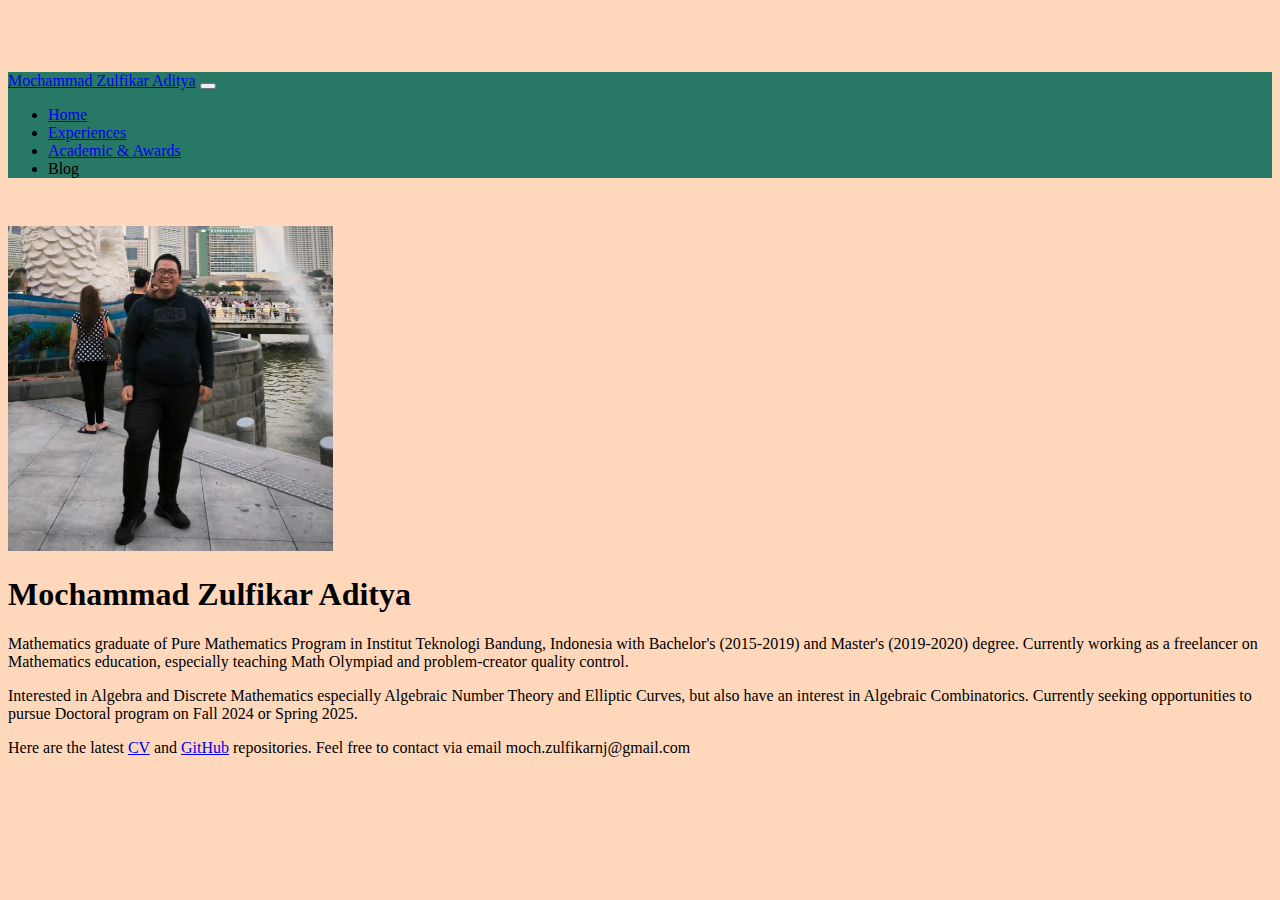
<file: index.html>
<!DOCTYPE html>
<html lang="en">
  <head>
    <meta charset="utf-8" />
    <meta name="viewport" content="width=device-width, initial-scale=1" />
    <title>Mochammad Zulfikar Aditya | The Landing Page</title>
    <link
      href="https://cdn.jsdelivr.net/npm/bootstrap@5.3.2/dist/css/bootstrap.min.css"
      rel="stylesheet"
      integrity="sha384-T3c6CoIi6uLrA9TneNEoa7RxnatzjcDSCmG1MXxSR1GAsXEV/Dwwykc2MPK8M2HN"
      crossorigin="anonymous"
    />
    <!-- Bootstrap Icon -->
    <link
      rel="stylesheet"
      href="https://cdn.jsdelivr.net/npm/bootstrap-icons@1.11.3/font/bootstrap-icons.min.css"
    />
    <!-- My CSS -->
    <link rel="stylesheet" href="css/style.css" />
  </head>

  <body>
    <!-- Start of Navigation Bar-->
    <nav
      class="navbar fixed-top navbar-expand-lg navbar-dark shadow-sm"
      style="background-color: #287866"
    >
      <div class="container">
        <a class="navbar-brand" href="index.html">Mochammad Zulfikar Aditya</a>
        <button
          class="navbar-toggler"
          type="button"
          data-bs-toggle="collapse"
          data-bs-target="#navbarNav"
          aria-controls="navbarNav"
          aria-expanded="false"
          aria-label="Toggle navigation"
        >
          <span class="navbar-toggler-icon"></span>
        </button>
        <div class="collapse navbar-collapse" id="navbarNav">
          <ul class="navbar-nav ms-auto">
            <li class="nav-item">
              <a class="nav-link active" aria-current="page" href="index.html"
                >Home</a
              >
            </li>
            <li class="nav-item">
              <a class="nav-link" href="experiences.html">Experiences</a>
            </li>
            <li class="nav-item">
              <a class="nav-link" href="awards.html">Academic & Awards</a>
            </li>
            <li class="nav-item">
              <a class="nav-link disabled" aria-disabled="true">Blog</a>
            </li>
          </ul>
        </div>
      </div>
    </nav>

    <!-- Start of Hero Section -->
    <section class="jumbotron text-center">
      <div class="container">
        <div class="row">
          <div class="col-xl-4 mb-3">
            <img
              src="img/its-me.jpg"
              alt="Ini Deku"
              width="325"
              class="rounded-circle border border-primary"
            />
          </div>
          <div class="col-xl-8 mb-3">
            <h1 class="display-3 text-start">Mochammad Zulfikar Aditya</h1>
            <p class="lead text-start">
              Mathematics graduate of Pure Mathematics Program in Institut
              Teknologi Bandung, Indonesia with Bachelor's (2015-2019) and
              Master's (2019-2020) degree. Currently working as a freelancer on
              Mathematics education, especially teaching Math Olympiad and
              problem-creator quality control.
            </p>
            <p class="lead text-start text-break">
              Interested in Algebra and Discrete Mathematics especially
              Algebraic Number Theory and Elliptic Curves, but also have an
              interest in Algebraic Combinatorics. Currently seeking
              opportunities to pursue Doctoral program on Fall 2024 or Spring
              2025.
            </p>
            <p class="lead text-start text-break">
              Here are the latest
              <a href="docs/cv.pdf" target="_blank">CV</a>
              and
              <a href="https://github.com/moch-zulfikarnj" target="_blank"
                >GitHub</a
              >
              repositories. Feel free to contact via email
              <span class="text-primary fw-semibold"
                >moch.zulfikarnj@gmail.com</span
              >
            </p>
          </div>
        </div>
      </div>
    </section>

    <script
      src="https://cdn.jsdelivr.net/npm/bootstrap@5.3.2/dist/js/bootstrap.bundle.min.js"
      integrity="sha384-C6RzsynM9kWDrMNeT87bh95OGNyZPhcTNXj1NW7RuBCsyN/o0jlpcV8Qyq46cDfL"
      crossorigin="anonymous"
    ></script>
  </body>
</html>
</file>
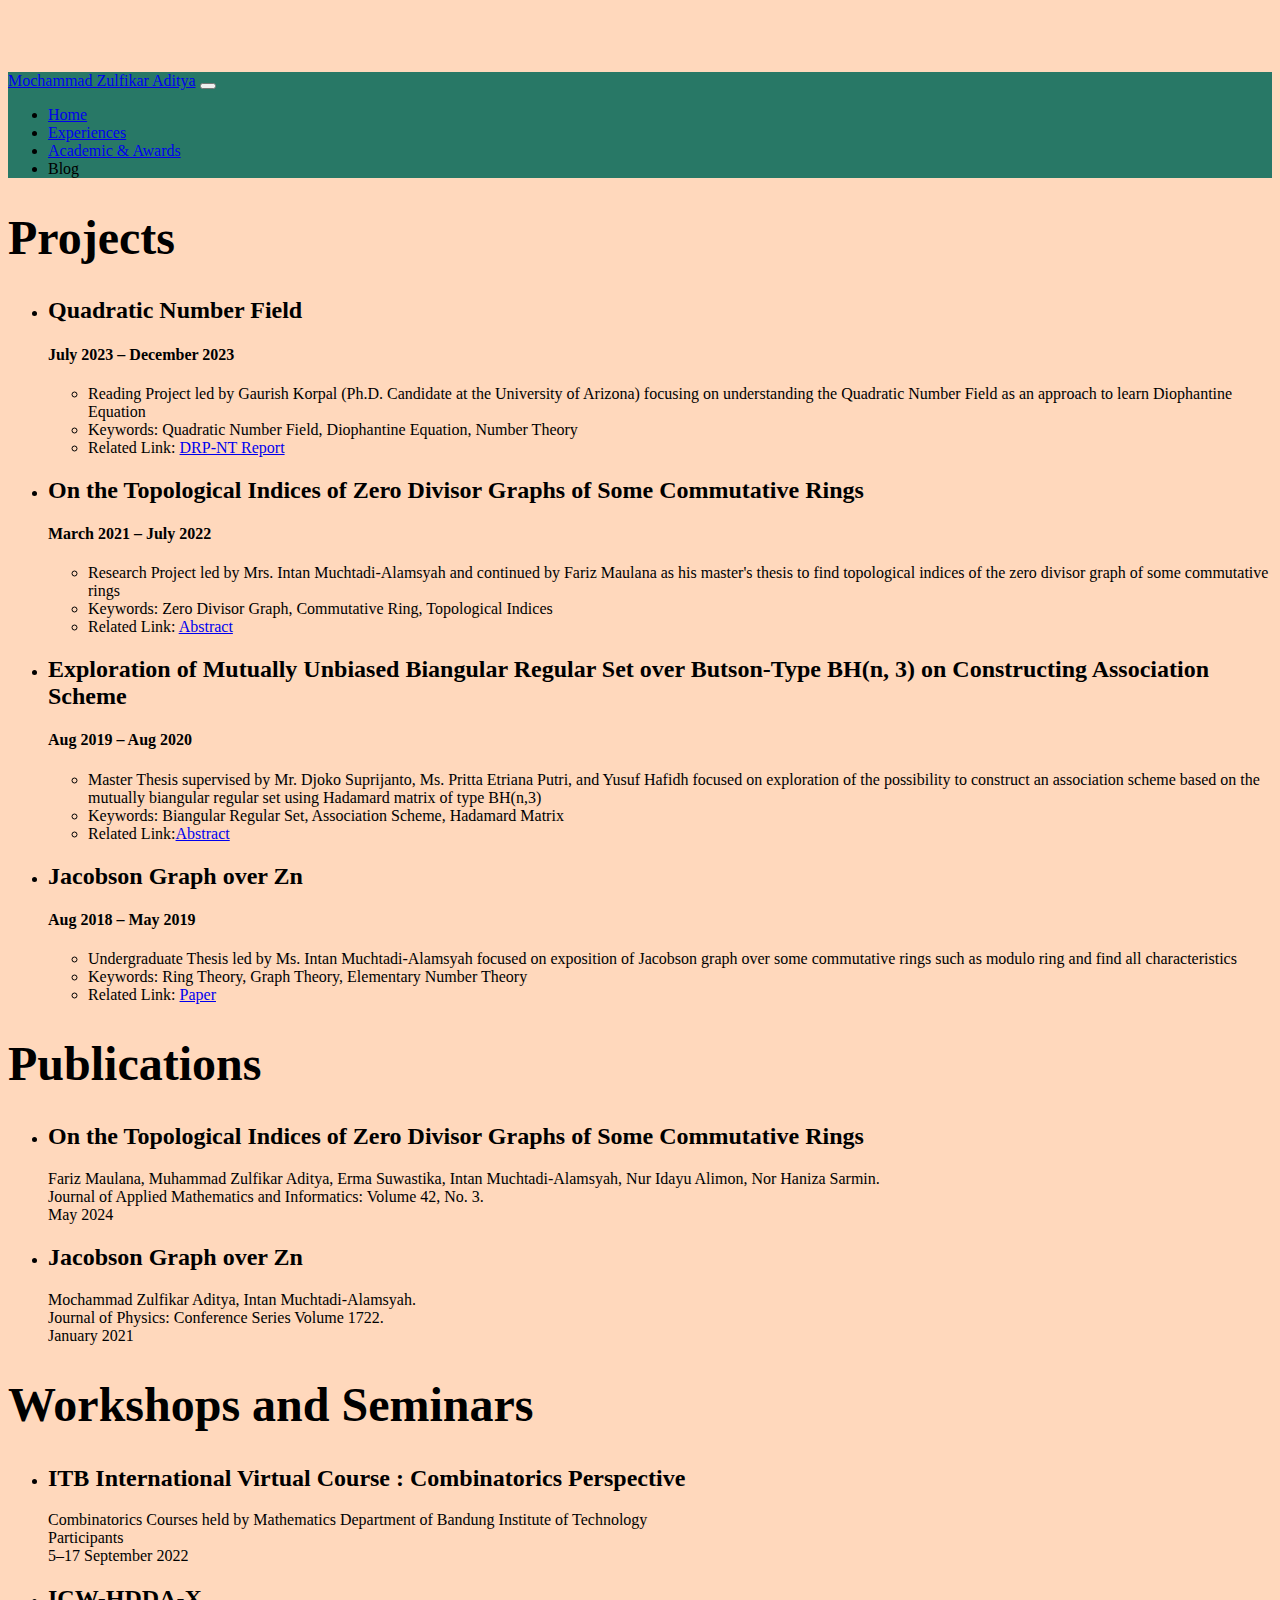
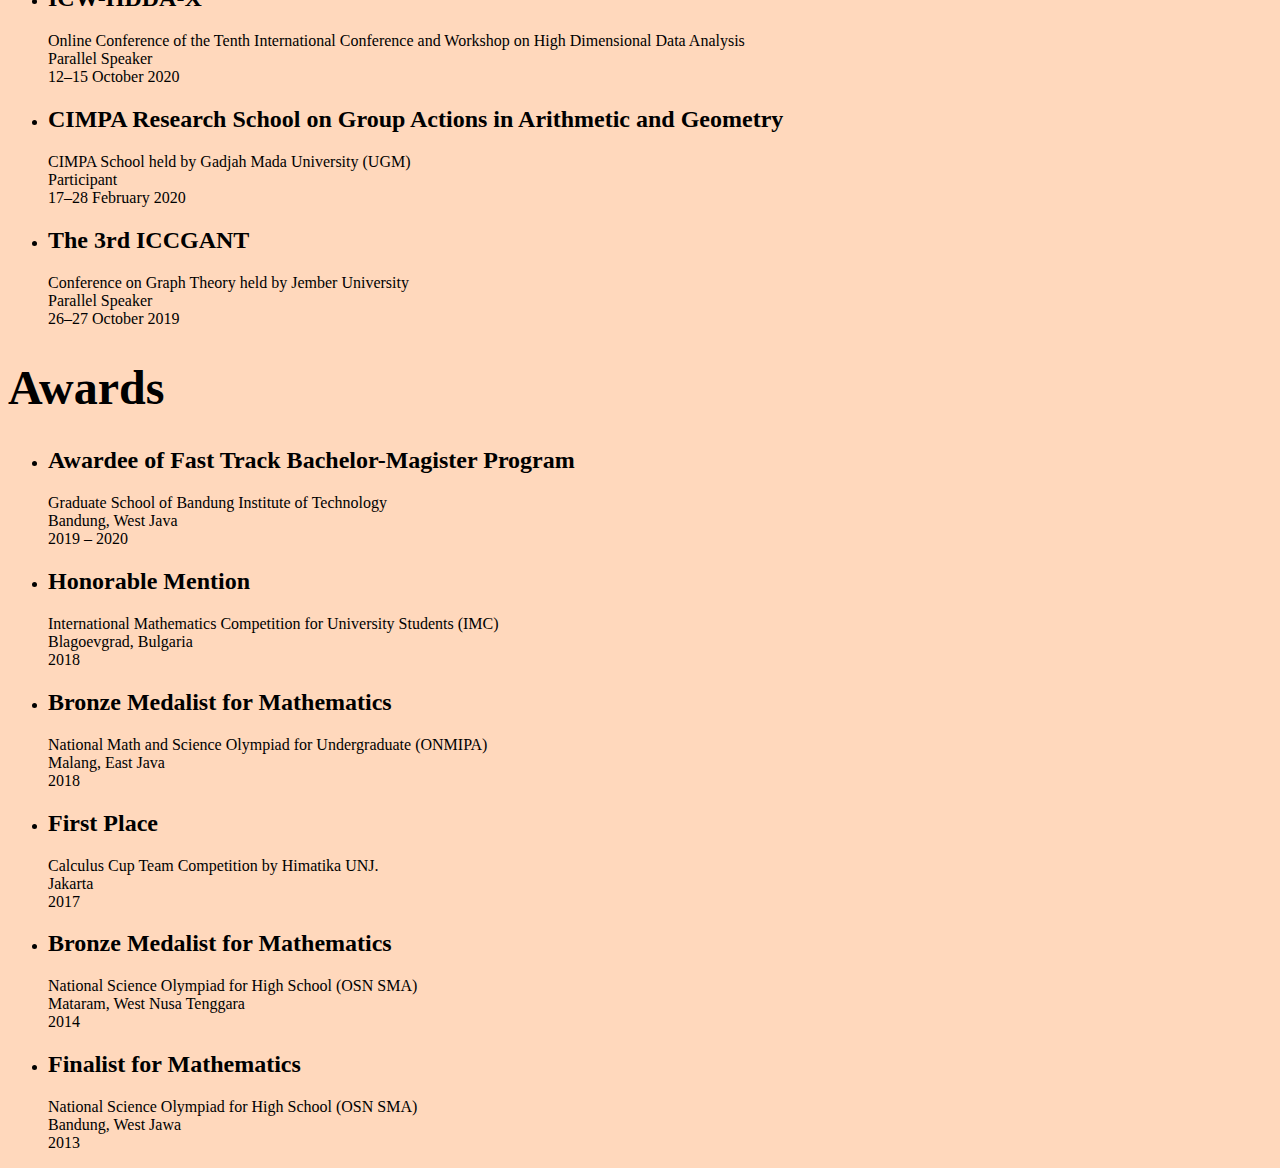
<file: awards.html>
<!DOCTYPE html>
<html lang="en">
  <head>
    <meta charset="utf-8" />
    <meta name="viewport" content="width=device-width, initial-scale=1" />
    <title>Mochammad Zulfikar Aditya | The Awards</title>
    <link
      href="https://cdn.jsdelivr.net/npm/bootstrap@5.3.2/dist/css/bootstrap.min.css"
      rel="stylesheet"
      integrity="sha384-T3c6CoIi6uLrA9TneNEoa7RxnatzjcDSCmG1MXxSR1GAsXEV/Dwwykc2MPK8M2HN"
      crossorigin="anonymous"
    />
    <!-- Bootstrap Icon -->
    <link
      rel="stylesheet"
      href="https://cdn.jsdelivr.net/npm/bootstrap-icons@1.11.3/font/bootstrap-icons.min.css"
    />
    <!-- My CSS -->
    <link rel="stylesheet" href="css/style.css" />
  </head>

  <body>
    <!-- Start of Navigation Bar-->
    <nav
      class="navbar fixed-top navbar-expand-lg navbar-dark shadow-sm"
      style="background-color: #287866"
    >
      <div class="container">
        <a class="navbar-brand" href="index.html">Mochammad Zulfikar Aditya</a>
        <button
          class="navbar-toggler"
          type="button"
          data-bs-toggle="collapse"
          data-bs-target="#navbarNav"
          aria-controls="navbarNav"
          aria-expanded="false"
          aria-label="Toggle navigation"
        >
          <span class="navbar-toggler-icon"></span>
        </button>
        <div class="collapse navbar-collapse" id="navbarNav">
          <ul class="navbar-nav ms-auto">
            <li class="nav-item">
              <a class="nav-link" href="index.html">Home</a>
            </li>
            <li class="nav-item">
              <a class="nav-link" href="experiences.html">Experiences</a>
            </li>
            <li class="nav-item">
              <a class="nav-link active" aria-current="page" href="awards.html"
                >Academic & Awards</a
              >
            </li>
            <li class="nav-item">
              <a class="nav-link disabled" aria-disabled="true">Blog</a>
            </li>
          </ul>
        </div>
      </div>
    </nav>
    <!-- End of Navbar-->

    <!-- Under Construction Section, deleted later after finished
    <section id="experiences">
      <div class="container">
        <div class="row text-center mb-3">
          <div class="col">
            <h1>Under Construction. Updated ASAP</h1>
          </div>
        </div>
      </div>
    </section>
  -->

    <!-- For pushing into repo purposes, this section will be commented
     Although that it is the main content of the pages -->

    <section id="project">
      <div class="container pt-2">
        <div class="row mb-3">
          <div class="col">
            <h1 class="section-title">Projects</h1>
          </div>
        </div>
        <div class="row mb-3">
          <div class="col-xl-7 mb-3">
            <ul class="list-group">
              <li class="list-group-item">
                <h2>Quadratic Number Field</h2>
                <h4>July 2023 &ndash; December 2023</h4>
                <ul class="fs-5">
                  <li>
                    Reading Project led by Gaurish Korpal (Ph.D. Candidate at
                    the University of Arizona) focusing on understanding the
                    Quadratic Number Field as an approach to learn Diophantine
                    Equation
                  </li>
                  <li>
                    Keywords: Quadratic Number Field, Diophantine Equation,
                    Number Theory
                  </li>
                  <li>
                    Related Link:
                    <a
                      href="https://github.com/DRP-NT/.github/blob/main/alumni/drp-zulfikar.pdf"
                      target="_blank"
                      >DRP-NT Report</a
                    >
                  </li>
                </ul>
              </li>
              <li class="list-group-item">
                <h2>
                  On the Topological Indices of Zero Divisor Graphs of Some
                  Commutative Rings
                </h2>
                <h4>March 2021 &ndash; July 2022</h4>
                <ul class="fs-5">
                  <li>
                    Research Project led by Mrs. Intan Muchtadi-Alamsyah and
                    continued by Fariz Maulana as his master's thesis to find
                    topological indices of the zero divisor graph of some
                    commutative rings
                  </li>
                  <li>
                    Keywords: Zero Divisor Graph, Commutative Ring, Topological
                    Indices
                  </li>
                  <li>
                    Related Link:
                    <a
                      href="https://digilib.itb.ac.id/gdl/view/64763/Fariz-Maulana?rows=539&per_page=2"
                      target="_blank"
                      >Abstract</a
                    >
                  </li>
                </ul>
              </li>
              <li class="list-group-item">
                <h2>
                  Exploration of Mutually Unbiased Biangular Regular Set over
                  Butson-Type BH(n, 3) on Constructing Association Scheme
                </h2>
                <h4>Aug 2019 &ndash; Aug 2020</h4>
                <ul class="fs-5">
                  <li>
                    Master Thesis supervised by Mr. Djoko Suprijanto, Ms. Pritta
                    Etriana Putri, and Yusuf Hafidh focused on exploration of
                    the possibility to construct an association scheme based on
                    the mutually biangular regular set using Hadamard matrix of
                    type BH(n,3)
                  </li>
                  <li>
                    Keywords: Biangular Regular Set, Association Scheme,
                    Hadamard Matrix
                  </li>
                  <li>
                    Related Link:<a
                      href="https://digilib.itb.ac.id/gdl/view/50028/Mochammad-Zulfikar-Aditya?rows=1249&per_page=3"
                      target="_blank"
                      >Abstract</a
                    >
                  </li>
                </ul>
              </li>
              <li class="list-group-item">
                <h2>Jacobson Graph over Zn</h2>
                <h4>Aug 2018 &ndash; May 2019</h4>
                <ul class="fs-5">
                  <li>
                    Undergraduate Thesis led by Ms. Intan Muchtadi-Alamsyah
                    focused on exposition of Jacobson graph over some
                    commutative rings such as modulo ring and find all
                    characteristics
                  </li>
                  <li>
                    Keywords: Ring Theory, Graph Theory, Elementary Number
                    Theory
                  </li>
                  <li>
                    Related Link:
                    <a
                      href="https://iopscience.iop.org/article/10.1088/1742-6596/1722/1/012027"
                      target="_blank"
                      >Paper</a
                    >
                  </li>
                </ul>
              </li>
            </ul>
          </div>
        </div>
      </div>
    </section>

    <section id="publication">
      <div class="container">
        <div class="row mb-3">
          <div class="col">
            <h1 class="section-title">Publications</h1>
          </div>
        </div>
        <div class="row mb-3">
          <div class="col-xl-8 mb-3">
            <ul class="list-group">
              <li class="list-group-item">
                <h2>
                  On the Topological Indices of Zero Divisor Graphs of Some
                  Commutative Rings
                </h2>
                <p class="fs-5">
                  Fariz Maulana, Muhammad Zulfikar Aditya, Erma Suwastika, Intan
                  Muchtadi-Alamsyah, Nur Idayu Alimon, Nor Haniza Sarmin.<br />
                  Journal of Applied Mathematics and Informatics: Volume 42, No.
                  3.<br />
                  May 2024
                </p>
              </li>
              <li class="list-group-item">
                <h2>Jacobson Graph over Zn</h2>
                <p class="fs-5">
                  Mochammad Zulfikar Aditya, Intan Muchtadi-Alamsyah.<br />Journal
                  of Physics: Conference Series Volume 1722.<br />January 2021
                </p>
              </li>
            </ul>
          </div>
        </div>
      </div>
    </section>

    <section id="seminar">
      <div class="container">
        <div class="row mb-3">
          <div class="col">
            <h1 class="section-title">Workshops and Seminars</h1>
          </div>
        </div>
        <div class="row mb-3">
          <div class="col-xl-8 mb-3">
            <ul class="list-group">
              <li class="list-group-item">
                <h2>
                  ITB International Virtual Course : Combinatorics Perspective
                </h2>
                <p class="fs-5">
                  Combinatorics Courses held by Mathematics Department of
                  Bandung Institute of Technology<br />Participants<br />5&ndash;17
                  September 2022
                </p>
              </li>
              <li class="list-group-item">
                <h2>ICW-HDDA-X</h2>
                <p class="fs-5">
                  Online Conference of the Tenth International Conference and
                  Workshop on High Dimensional Data Analysis<br />Parallel
                  Speaker<br />12&ndash;15 October 2020
                </p>
              </li>
              <li class="list-group-item">
                <h2>
                  CIMPA Research School on Group Actions in Arithmetic and
                  Geometry
                </h2>
                <p class="fs-5">
                  CIMPA School held by Gadjah Mada University (UGM)
                  <br />Participant<br />17&ndash;28 February 2020
                </p>
              </li>
              <li class="list-group-item">
                <h2>The 3rd ICCGANT</h2>
                <p class="fs-5">
                  Conference on Graph Theory held by Jember University<br />Parallel
                  Speaker<br />
                  26&ndash;27 October 2019
                </p>
              </li>
            </ul>
          </div>
        </div>
      </div>
    </section>

    <section id="award">
      <div class="container">
        <div class="row mb-3">
          <div class="col">
            <h1 class="section-title">Awards</h1>
          </div>
        </div>
        <div class="row mb-3">
          <div class="col-xl-8 mb-3">
            <ul class="list-group">
              <li class="list-group-item">
                <h2>Awardee of Fast Track Bachelor-Magister Program</h2>
                <p class="fs-5">
                  Graduate School of Bandung Institute of Technology<br />Bandung,
                  West Java<br />2019 &ndash; 2020
                </p>
              </li>
              <li class="list-group-item">
                <h2>Honorable Mention</h2>
                <p class="fs-5">
                  International Mathematics Competition for University Students
                  (IMC)<br />Blagoevgrad, Bulgaria<br />2018
                </p>
              </li>
              <li class="list-group-item">
                <h2>Bronze Medalist for Mathematics</h2>
                <p class="fs-5">
                  National Math and Science Olympiad for Undergraduate (ONMIPA)
                  <br />Malang, East Java<br />2018
                </p>
              </li>
              <li class="list-group-item">
                <h2>First Place</h2>
                <p class="fs-5">
                  Calculus Cup Team Competition by Himatika UNJ.<br />Jakarta<br />
                  2017
                </p>
              </li>
              <li class="list-group-item">
                <h2>Bronze Medalist for Mathematics</h2>
                <p class="fs-5">
                  National Science Olympiad for High School (OSN SMA)<br />Mataram,
                  West Nusa Tenggara<br />2014
                </p>
              </li>
              <li class="list-group-item">
                <h2>Finalist for Mathematics</h2>
                <p class="fs-5">
                  National Science Olympiad for High School (OSN SMA)<br />Bandung,
                  West Jawa<br />2013
                </p>
              </li>
            </ul>
          </div>
        </div>
      </div>
    </section>
    <!-- Under Construction
    <section id="about">
      <div class="container">
        <div class="row text-center mb-3">
          <div class="col">
            <h1>About Me</h1>
          </div>
        </div>
        <div
          class="row justify-content-center fs-5 text-center"
        >
          <div class="col-md-4 mb-3">
            Lorem ipsum dolor sit amet consectetur
            adipisicing elit. Animi cupiditate
            quisquam ad laudantium distinctio rem
            praesentium repellendus libero
            expedita quasi!
          </div>
          <div class="col-md-4 mb-3">
            Lorem ipsum dolor sit amet consectetur
            adipisicing elit. Tempora veritatis
            animi aliquid aperiam, fugit qui quod
            aut ratione unde deserunt.
          </div>
        </div>
      </div>
    </section>
  -->
    <script
      src="https://cdn.jsdelivr.net/npm/bootstrap@5.3.2/dist/js/bootstrap.bundle.min.js"
      integrity="sha384-C6RzsynM9kWDrMNeT87bh95OGNyZPhcTNXj1NW7RuBCsyN/o0jlpcV8Qyq46cDfL"
      crossorigin="anonymous"
    ></script>
  </body>
</html>
</file>
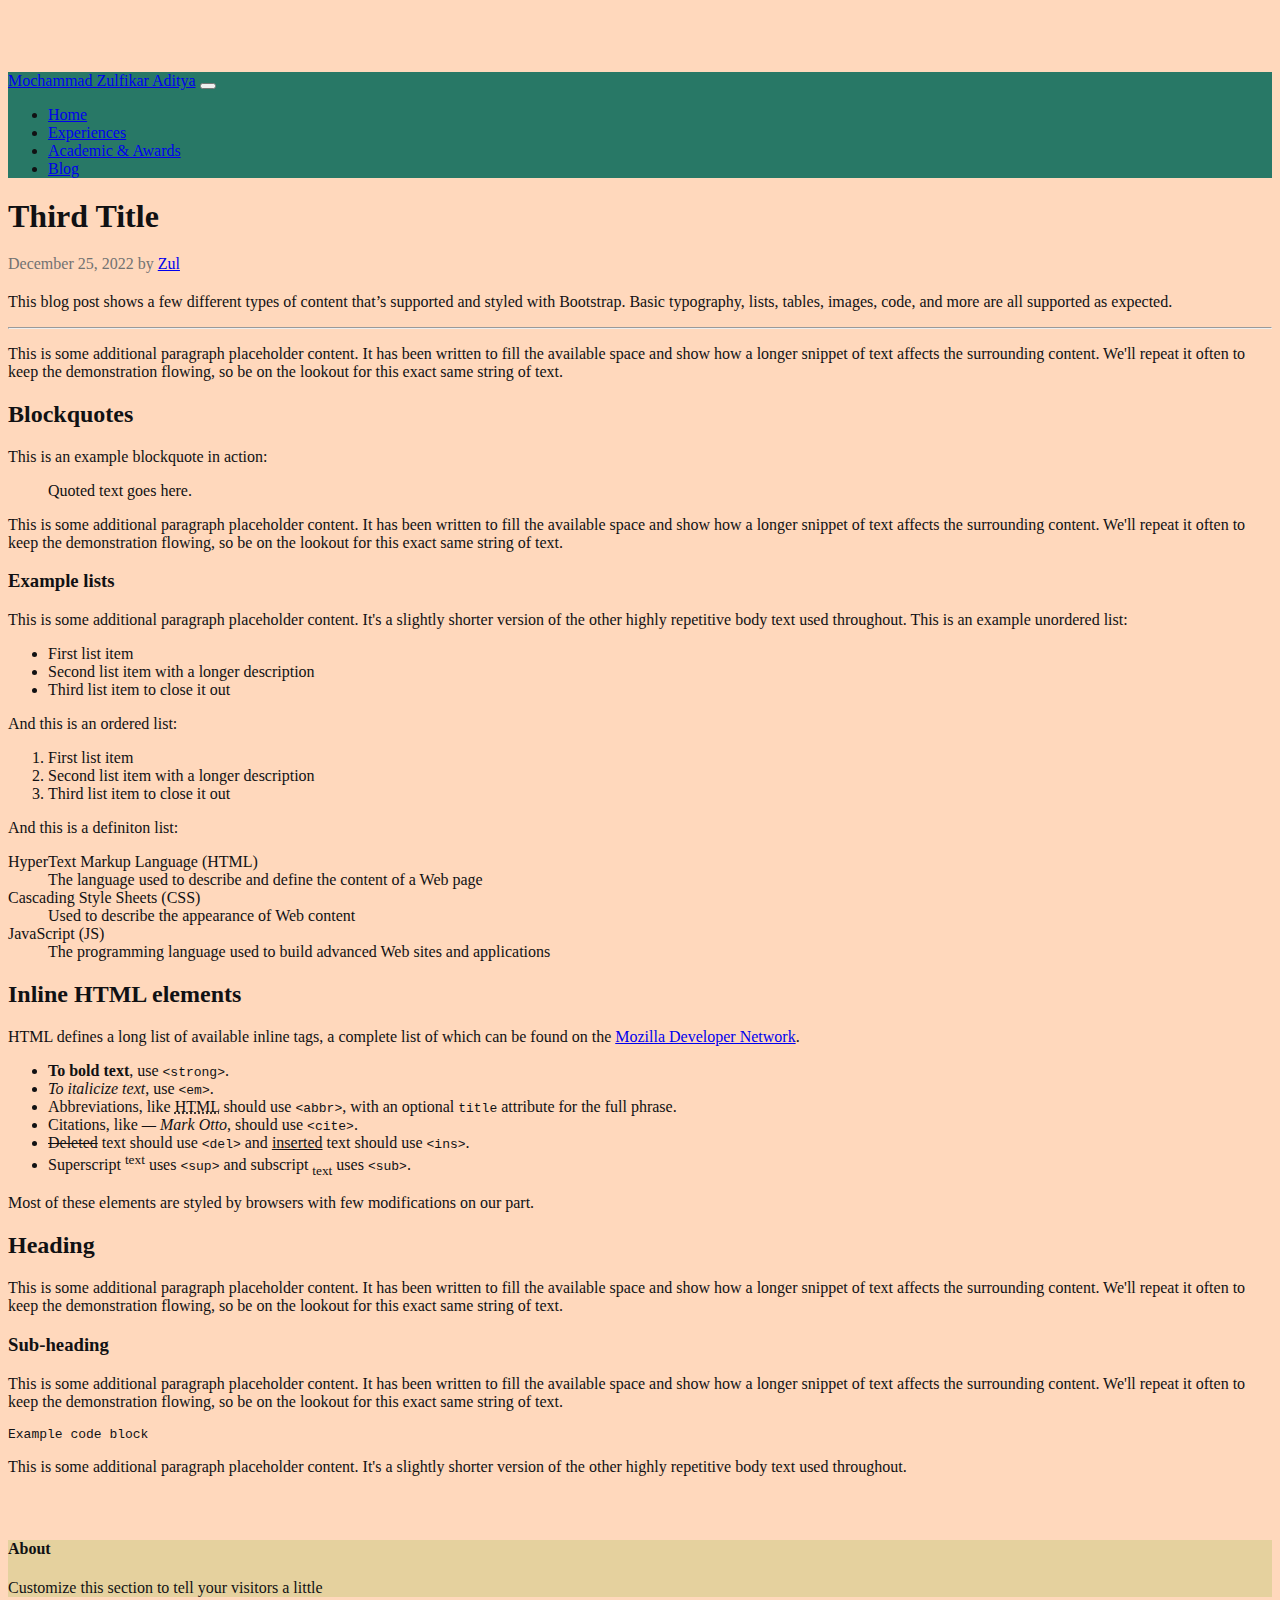
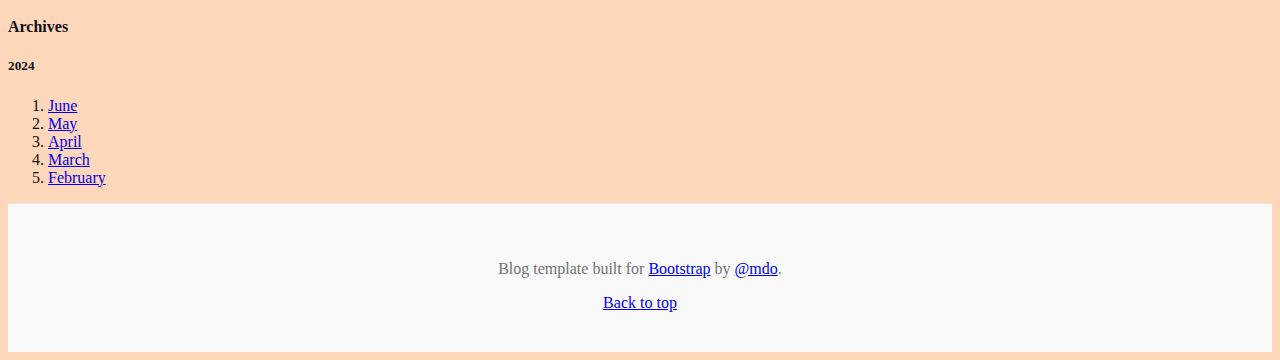
<file: blog-post-1.html>
<!DOCTYPE html>
<html lang="en">
  <head>
    <meta charset="utf-8" />
    <meta name="viewport" content="width=device-width, initial-scale=1" />
    <title>Mochammad Zulfikar Aditya | Professional Website</title>
    <link
      href="https://cdn.jsdelivr.net/npm/bootstrap@5.3.2/dist/css/bootstrap.min.css"
      rel="stylesheet"
      integrity="sha384-T3c6CoIi6uLrA9TneNEoa7RxnatzjcDSCmG1MXxSR1GAsXEV/Dwwykc2MPK8M2HN"
      crossorigin="anonymous"
    />
    <!-- Bootstrap Icon -->
    <link
      rel="stylesheet"
      href="https://cdn.jsdelivr.net/npm/bootstrap-icons@1.11.3/font/bootstrap-icons.min.css"
    />
    <!-- My CSS -->
    <link rel="stylesheet" href="css/blog.css" />
  </head>

  <body
    style="background-color: #ffd8bc; color: #111113"
    class="d-flex flex-column min-vh-100"
  >
    <!-- Start of Navigation Bar-->
    <nav
      class="navbar fixed-top navbar-expand-lg navbar-dark shadow-sm"
      style="background-color: #287866"
    >
      <div class="container">
        <a class="navbar-brand" href="#">Mochammad Zulfikar Aditya</a>
        <button
          class="navbar-toggler"
          type="button"
          data-bs-toggle="collapse"
          data-bs-target="#navbarNav"
          aria-controls="navbarNav"
          aria-expanded="false"
          aria-label="Toggle navigation"
        >
          <span class="navbar-toggler-icon"></span>
        </button>
        <div class="collapse navbar-collapse" id="navbarNav">
          <ul class="navbar-nav ms-auto">
            <li class="nav-item">
              <a class="nav-link" href="index.html">Home</a>
            </li>
            <li class="nav-item">
              <a class="nav-link" href="experiences.html">Experiences</a>
            </li>
            <li class="nav-item">
              <a class="nav-link" href="awards.html">Academic & Awards</a>
            </li>
            <li class="nav-item">
              <a class="nav-link active" aria-current="page" href="blog.html"
                >Blog</a
              >
            </li>
          </ul>
        </div>
      </div>
    </nav>

    <div class="container pt-2">
      <!-- <div class="row mb-3">
        <div class="col">
          <h1 class="section-title">Blog</h1>
        </div>
      </div> -->
      <section id="blog">
        <div class="row mb-3">
          <!-- Content of the BLOG -->
          <div class="col-xl-8 mb-3">
            <article class="blog-post">
              <h2>
                <a class="blog-post-title" href="blog-post-1.html"
                  >Third Title</a
                >
              </h2>
              <p class="blog-post-meta">
                December 25, 2022 by <a href="#">Zul</a>
              </p>

              <p>
                This blog post shows a few different types of content that’s
                supported and styled with Bootstrap. Basic typography, lists,
                tables, images, code, and more are all supported as expected.
              </p>
              <hr />
              <p>
                This is some additional paragraph placeholder content. It has
                been written to fill the available space and show how a longer
                snippet of text affects the surrounding content. We'll repeat it
                often to keep the demonstration flowing, so be on the lookout
                for this exact same string of text.
              </p>
              <h2>Blockquotes</h2>
              <p>This is an example blockquote in action:</p>
              <blockquote class="blockquote">
                <p>Quoted text goes here.</p>
              </blockquote>
              <p>
                This is some additional paragraph placeholder content. It has
                been written to fill the available space and show how a longer
                snippet of text affects the surrounding content. We'll repeat it
                often to keep the demonstration flowing, so be on the lookout
                for this exact same string of text.
              </p>
              <h3>Example lists</h3>
              <p>
                This is some additional paragraph placeholder content. It's a
                slightly shorter version of the other highly repetitive body
                text used throughout. This is an example unordered list:
              </p>
              <ul>
                <li>First list item</li>
                <li>Second list item with a longer description</li>
                <li>Third list item to close it out</li>
              </ul>
              <p>And this is an ordered list:</p>
              <ol>
                <li>First list item</li>
                <li>Second list item with a longer description</li>
                <li>Third list item to close it out</li>
              </ol>
              <p>And this is a definiton list:</p>
              <dl>
                <dt>HyperText Markup Language (HTML)</dt>
                <dd>
                  The language used to describe and define the content of a Web
                  page
                </dd>
                <dt>Cascading Style Sheets (CSS)</dt>
                <dd>Used to describe the appearance of Web content</dd>
                <dt>JavaScript (JS)</dt>
                <dd>
                  The programming language used to build advanced Web sites and
                  applications
                </dd>
              </dl>
              <h2>Inline HTML elements</h2>
              <p>
                HTML defines a long list of available inline tags, a complete
                list of which can be found on the
                <a
                  href="https://developer.mozilla.org/en-US/docs/Web/HTML/Element"
                  >Mozilla Developer Network</a
                >.
              </p>
              <ul>
                <li>
                  <strong>To bold text</strong>, use
                  <code class="language-plaintext highlighter-rouge"
                    >&lt;strong&gt;</code
                  >.
                </li>
                <li>
                  <em>To italicize text</em>, use
                  <code class="language-plaintext highlighter-rouge"
                    >&lt;em&gt;</code
                  >.
                </li>
                <li>
                  Abbreviations, like
                  <abbr title="HyperText Markup Langage">HTML</abbr> should use
                  <code class="language-plaintext highlighter-rouge"
                    >&lt;abbr&gt;</code
                  >, with an optional
                  <code class="language-plaintext highlighter-rouge"
                    >title</code
                  >
                  attribute for the full phrase.
                </li>
                <li>
                  Citations, like <cite>— Mark Otto</cite>, should use
                  <code class="language-plaintext highlighter-rouge"
                    >&lt;cite&gt;</code
                  >.
                </li>
                <li>
                  <del>Deleted</del> text should use
                  <code class="language-plaintext highlighter-rouge"
                    >&lt;del&gt;</code
                  >
                  and <ins>inserted</ins> text should use
                  <code class="language-plaintext highlighter-rouge"
                    >&lt;ins&gt;</code
                  >.
                </li>
                <li>
                  Superscript <sup>text</sup> uses
                  <code class="language-plaintext highlighter-rouge"
                    >&lt;sup&gt;</code
                  >
                  and subscript <sub>text</sub> uses
                  <code class="language-plaintext highlighter-rouge"
                    >&lt;sub&gt;</code
                  >.
                </li>
              </ul>
              <p>
                Most of these elements are styled by browsers with few
                modifications on our part.
              </p>
              <h2>Heading</h2>
              <p>
                This is some additional paragraph placeholder content. It has
                been written to fill the available space and show how a longer
                snippet of text affects the surrounding content. We'll repeat it
                often to keep the demonstration flowing, so be on the lookout
                for this exact same string of text.
              </p>
              <h3>Sub-heading</h3>
              <p>
                This is some additional paragraph placeholder content. It has
                been written to fill the available space and show how a longer
                snippet of text affects the surrounding content. We'll repeat it
                often to keep the demonstration flowing, so be on the lookout
                for this exact same string of text.
              </p>
              <pre><code>Example code block</code></pre>
              <p>
                This is some additional paragraph placeholder content. It's a
                slightly shorter version of the other highly repetitive body
                text used throughout.
              </p>
            </article>
          </div>

          <!-- Floating Navigations -->

          <div class="col-xl-3">
            <div class="position-sticky" style="top: 6rem">
              <div class="p-4 mb-3 rounded" style="background-color: #e5d19e">
                <!-- Possible color choice : #a9cef4 -->
                <h4 class="fst-italic">About</h4>
                <p class="mb-0">
                  Customize this section to tell your visitors a little
                </p>
              </div>
              <div class="p-4">
                <h4 class="fst-italic">Archives</h4>
                <h5>2024</h5>
                <ol class="list-unstyled mb-0">
                  <li>
                    <a
                      class="link-offset-2 link-underline link-underline-opacity-25"
                      href="#"
                      >June</a
                    >
                  </li>
                  <li><a href="#">May</a></li>
                  <li><a href="#">April</a></li>
                  <li><a href="#">March</a></li>
                  <li><a href="#">February</a></li>
                </ol>
              </div>
            </div>
          </div>
        </div>
      </section>
    </div>

    <!-- Start of Projects 
    <section id="blog">
      <div class="container">
        <div class="row text-center my-3">
          <div class="col">
            <h2>My Blog Postings</h2>
          </div>
        </div>
        <div class="row">
          <div class="col-md-4 mb-3">
            <div class="card">
              <img
                src="img/projects/projects-1.jpg"
                class="card-img-top"
                alt="Project 1"
              />
              <div class="card-body">
                <p class="card-text">
                  Some quick example text to build on the card title and make up
                  the bulk of the card's content.
                </p>
              </div>
            </div>
          </div>
          <div class="col-md-4 mb-3">
            <div class="card">
              <img
                src="img/projects/projects-2.jpg"
                class="card-img-top"
                alt="Project 2"
              />
              <div class="card-body">
                <p class="card-text">
                  Some quick example text to build on the card title and make up
                  the bulk of the card's content.
                </p>
              </div>
            </div>
          </div>
          <div class="col-md-4 mb-3">
            <div class="card">
              <img
                src="img/projects/projects-3.jpg"
                class="card-img-top"
                alt="Project 3"
              />
              <div class="card-body">
                <p class="card-text">
                  Some quick example text to build on the card title and make up
                  the bulk of the card's content.
                </p>
              </div>
            </div>
          </div>
        </div>
      </div>
    </section>
  -->

    <!-- Footer Section-->
    <footer class="mt-auto blog-footer">
      <p>
        Blog template built for
        <a href="https://getbootstrap.com/">Bootstrap</a> by
        <a href="https://twitter.com/mdo">@mdo</a>.
      </p>
      <p>
        <a href="#">Back to top</a>
      </p>
    </footer>

    <script
      src="https://cdn.jsdelivr.net/npm/bootstrap@5.3.2/dist/js/bootstrap.bundle.min.js"
      integrity="sha384-C6RzsynM9kWDrMNeT87bh95OGNyZPhcTNXj1NW7RuBCsyN/o0jlpcV8Qyq46cDfL"
      crossorigin="anonymous"
    ></script>
  </body>
</html>
</file>
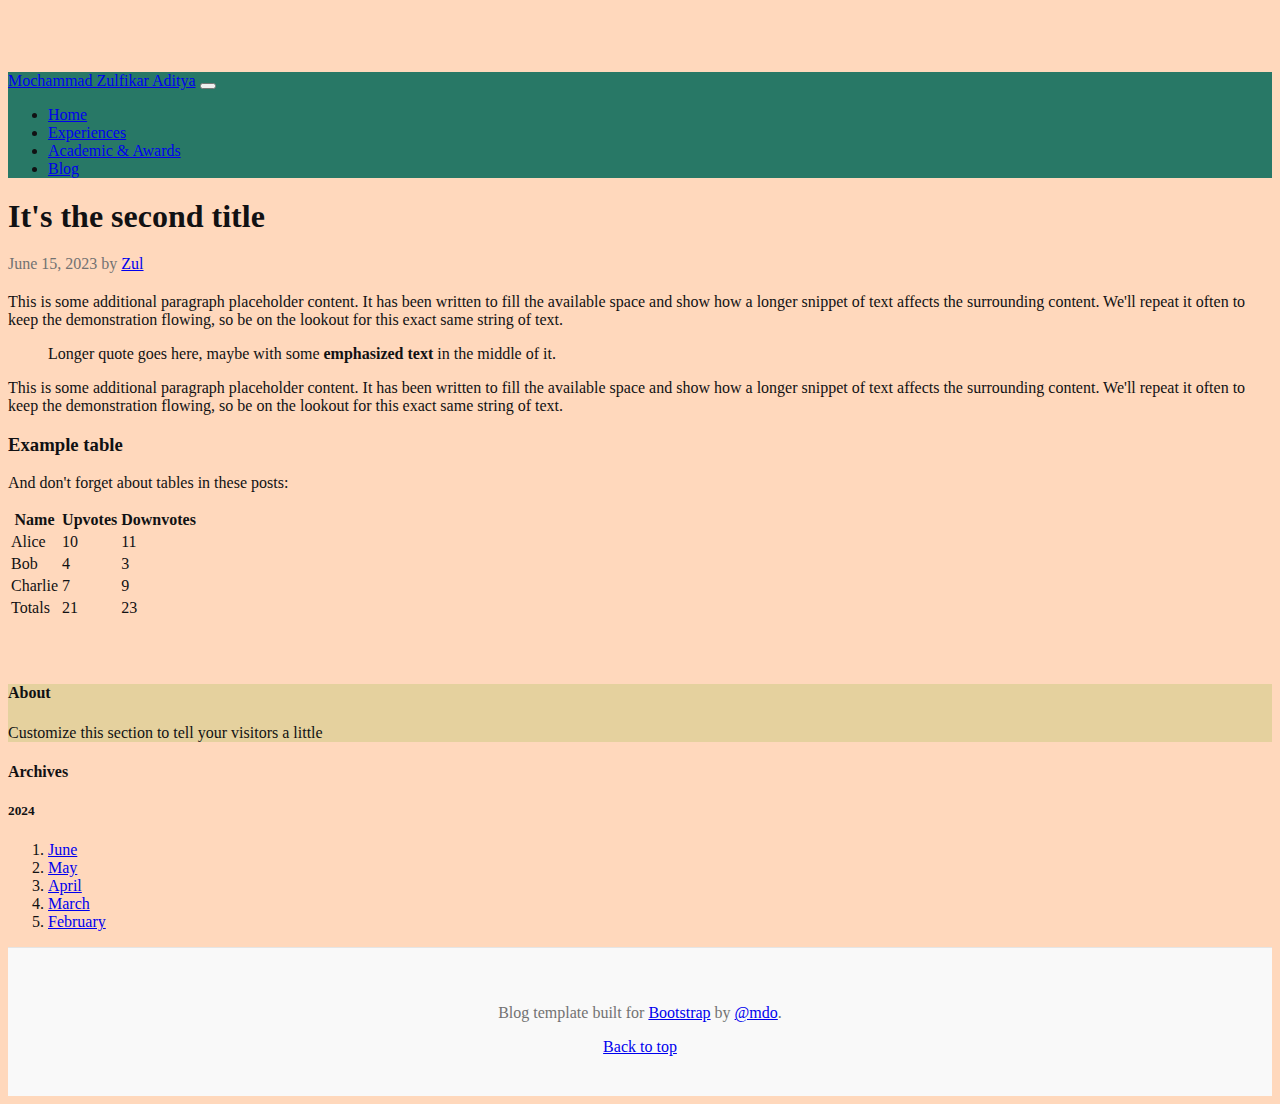
<file: blog-post-2.html>
<!DOCTYPE html>
<html lang="en">
  <head>
    <meta charset="utf-8" />
    <meta name="viewport" content="width=device-width, initial-scale=1" />
    <title>Mochammad Zulfikar Aditya | Professional Website</title>
    <link
      href="https://cdn.jsdelivr.net/npm/bootstrap@5.3.2/dist/css/bootstrap.min.css"
      rel="stylesheet"
      integrity="sha384-T3c6CoIi6uLrA9TneNEoa7RxnatzjcDSCmG1MXxSR1GAsXEV/Dwwykc2MPK8M2HN"
      crossorigin="anonymous"
    />
    <!-- Bootstrap Icon -->
    <link
      rel="stylesheet"
      href="https://cdn.jsdelivr.net/npm/bootstrap-icons@1.11.3/font/bootstrap-icons.min.css"
    />
    <!-- My CSS -->
    <link rel="stylesheet" href="css/blog.css" />
  </head>

  <body
    style="background-color: #ffd8bc; color: #111113"
    class="d-flex flex-column min-vh-100"
  >
    <!-- Start of Navigation Bar-->
    <nav
      class="navbar fixed-top navbar-expand-lg navbar-dark shadow-sm"
      style="background-color: #287866"
    >
      <div class="container">
        <a class="navbar-brand" href="#">Mochammad Zulfikar Aditya</a>
        <button
          class="navbar-toggler"
          type="button"
          data-bs-toggle="collapse"
          data-bs-target="#navbarNav"
          aria-controls="navbarNav"
          aria-expanded="false"
          aria-label="Toggle navigation"
        >
          <span class="navbar-toggler-icon"></span>
        </button>
        <div class="collapse navbar-collapse" id="navbarNav">
          <ul class="navbar-nav ms-auto">
            <li class="nav-item">
              <a class="nav-link" href="index.html">Home</a>
            </li>
            <li class="nav-item">
              <a class="nav-link" href="experiences.html">Experiences</a>
            </li>
            <li class="nav-item">
              <a class="nav-link" href="awards.html">Academic & Awards</a>
            </li>
            <li class="nav-item">
              <a class="nav-link active" aria-current="page" href="blog.html"
                >Blog</a
              >
            </li>
          </ul>
        </div>
      </div>
    </nav>

    <div class="container pt-2">
      <!-- <div class="row mb-3">
        <div class="col">
          <h1 class="section-title">Blog</h1>
        </div>
      </div> -->
      <section id="blog">
        <div class="row mb-3">
          <!-- Content of the BLOG -->
          <div class="col-xl-8 mb-3">
            <article class="blog-post">
              <h2>
                <a class="blog-post-title" href="blog-post-2.html"
                  >It's the second title</a
                >
              </h2>
              <p class="blog-post-meta">June 15, 2023 by <a href="#">Zul</a></p>

              <p>
                This is some additional paragraph placeholder content. It has
                been written to fill the available space and show how a longer
                snippet of text affects the surrounding content. We'll repeat it
                often to keep the demonstration flowing, so be on the lookout
                for this exact same string of text.
              </p>
              <blockquote>
                <p>
                  Longer quote goes here, maybe with some
                  <strong>emphasized text</strong> in the middle of it.
                </p>
              </blockquote>
              <p>
                This is some additional paragraph placeholder content. It has
                been written to fill the available space and show how a longer
                snippet of text affects the surrounding content. We'll repeat it
                often to keep the demonstration flowing, so be on the lookout
                for this exact same string of text.
              </p>
              <h3>Example table</h3>
              <p>And don't forget about tables in these posts:</p>
              <table class="table">
                <thead>
                  <tr>
                    <th>Name</th>
                    <th>Upvotes</th>
                    <th>Downvotes</th>
                  </tr>
                </thead>
                <tbody>
                  <tr>
                    <td>Alice</td>
                    <td>10</td>
                    <td>11</td>
                  </tr>
                  <tr>
                    <td>Bob</td>
                    <td>4</td>
                    <td>3</td>
                  </tr>
                  <tr>
                    <td>Charlie</td>
                    <td>7</td>
                    <td>9</td>
                  </tr>
                </tbody>
                <tfoot>
                  <tr>
                    <td>Totals</td>
                    <td>21</td>
                    <td>23</td>
                  </tr>
                </tfoot>
              </table>
            </article>
          </div>

          <!-- Floating Navigations -->

          <div class="col-xl-3">
            <div class="position-sticky" style="top: 6rem">
              <div class="p-4 mb-3 rounded" style="background-color: #e5d19e">
                <!-- Possible color choice : #a9cef4 -->
                <h4 class="fst-italic">About</h4>
                <p class="mb-0">
                  Customize this section to tell your visitors a little
                </p>
              </div>
              <div class="p-4">
                <h4 class="fst-italic">Archives</h4>
                <h5>2024</h5>
                <ol class="list-unstyled mb-0">
                  <li>
                    <a
                      class="link-offset-2 link-underline link-underline-opacity-25"
                      href="#"
                      >June</a
                    >
                  </li>
                  <li><a href="#">May</a></li>
                  <li><a href="#">April</a></li>
                  <li><a href="#">March</a></li>
                  <li><a href="#">February</a></li>
                </ol>
              </div>
            </div>
          </div>
        </div>
      </section>
    </div>

    <!-- Start of Projects 
    <section id="blog">
      <div class="container">
        <div class="row text-center my-3">
          <div class="col">
            <h2>My Blog Postings</h2>
          </div>
        </div>
        <div class="row">
          <div class="col-md-4 mb-3">
            <div class="card">
              <img
                src="img/projects/projects-1.jpg"
                class="card-img-top"
                alt="Project 1"
              />
              <div class="card-body">
                <p class="card-text">
                  Some quick example text to build on the card title and make up
                  the bulk of the card's content.
                </p>
              </div>
            </div>
          </div>
          <div class="col-md-4 mb-3">
            <div class="card">
              <img
                src="img/projects/projects-2.jpg"
                class="card-img-top"
                alt="Project 2"
              />
              <div class="card-body">
                <p class="card-text">
                  Some quick example text to build on the card title and make up
                  the bulk of the card's content.
                </p>
              </div>
            </div>
          </div>
          <div class="col-md-4 mb-3">
            <div class="card">
              <img
                src="img/projects/projects-3.jpg"
                class="card-img-top"
                alt="Project 3"
              />
              <div class="card-body">
                <p class="card-text">
                  Some quick example text to build on the card title and make up
                  the bulk of the card's content.
                </p>
              </div>
            </div>
          </div>
        </div>
      </div>
    </section>
  -->

    <!-- Footer Section-->
    <footer class="mt-auto blog-footer">
      <p>
        Blog template built for
        <a href="https://getbootstrap.com/">Bootstrap</a> by
        <a href="https://twitter.com/mdo">@mdo</a>.
      </p>
      <p>
        <a href="#">Back to top</a>
      </p>
    </footer>

    <script
      src="https://cdn.jsdelivr.net/npm/bootstrap@5.3.2/dist/js/bootstrap.bundle.min.js"
      integrity="sha384-C6RzsynM9kWDrMNeT87bh95OGNyZPhcTNXj1NW7RuBCsyN/o0jlpcV8Qyq46cDfL"
      crossorigin="anonymous"
    ></script>
  </body>
</html>
</file>
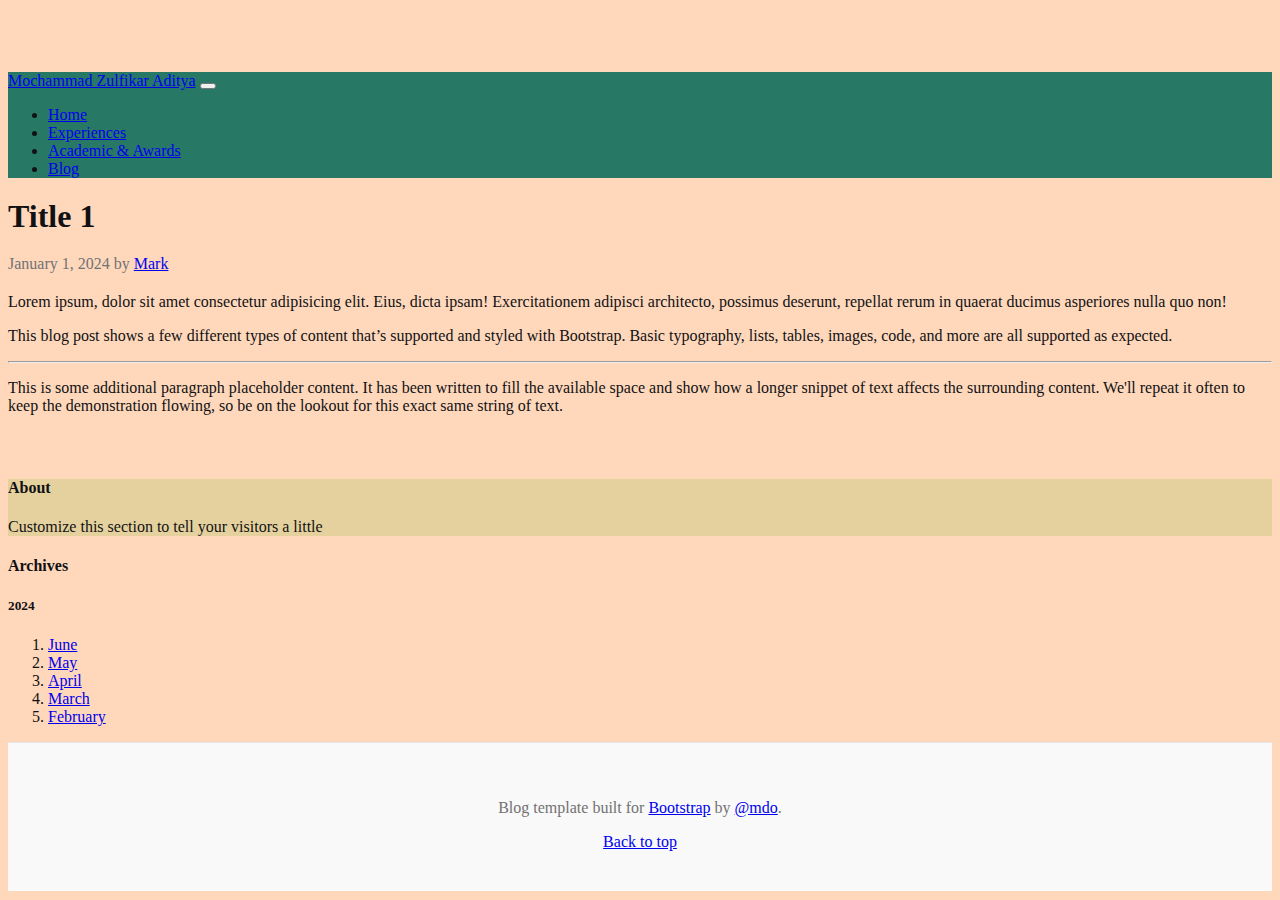
<file: blog-post-3.html>
<!DOCTYPE html>
<html lang="en">
  <head>
    <meta charset="utf-8" />
    <meta name="viewport" content="width=device-width, initial-scale=1" />
    <title>Mochammad Zulfikar Aditya | Professional Website</title>
    <link
      href="https://cdn.jsdelivr.net/npm/bootstrap@5.3.2/dist/css/bootstrap.min.css"
      rel="stylesheet"
      integrity="sha384-T3c6CoIi6uLrA9TneNEoa7RxnatzjcDSCmG1MXxSR1GAsXEV/Dwwykc2MPK8M2HN"
      crossorigin="anonymous"
    />
    <!-- Bootstrap Icon -->
    <link
      rel="stylesheet"
      href="https://cdn.jsdelivr.net/npm/bootstrap-icons@1.11.3/font/bootstrap-icons.min.css"
    />
    <!-- My CSS -->
    <link rel="stylesheet" href="css/blog.css" />
  </head>

  <body
    style="background-color: #ffd8bc; color: #111113"
    class="d-flex flex-column min-vh-100"
  >
    <!-- Start of Navigation Bar-->
    <nav
      class="navbar fixed-top navbar-expand-lg navbar-dark shadow-sm"
      style="background-color: #287866"
    >
      <div class="container">
        <a class="navbar-brand" href="#">Mochammad Zulfikar Aditya</a>
        <button
          class="navbar-toggler"
          type="button"
          data-bs-toggle="collapse"
          data-bs-target="#navbarNav"
          aria-controls="navbarNav"
          aria-expanded="false"
          aria-label="Toggle navigation"
        >
          <span class="navbar-toggler-icon"></span>
        </button>
        <div class="collapse navbar-collapse" id="navbarNav">
          <ul class="navbar-nav ms-auto">
            <li class="nav-item">
              <a class="nav-link" href="index.html">Home</a>
            </li>
            <li class="nav-item">
              <a class="nav-link" href="experiences.html">Experiences</a>
            </li>
            <li class="nav-item">
              <a class="nav-link" href="awards.html">Academic & Awards</a>
            </li>
            <li class="nav-item">
              <a class="nav-link active" aria-current="page" href="blog.html"
                >Blog</a
              >
            </li>
          </ul>
        </div>
      </div>
    </nav>

    <div class="container pt-2">
      <!-- <div class="row mb-3">
        <div class="col">
          <h1 class="section-title">Blog</h1>
        </div>
      </div> -->
      <section id="blog">
        <div class="row mb-3">
          <!-- Content of the BLOG -->
          <div class="col-xl-8 mb-3">
            <article class="blog-post">
              <h2>
                <a class="blog-post-title" href="blog-post-3.html">Title 1</a>
              </h2>
              <p class="blog-post-meta">
                January 1, 2024 by <a href="#">Mark</a>
              </p>

              <p>
                Lorem ipsum, dolor sit amet consectetur adipisicing elit. Eius,
                dicta ipsam! Exercitationem adipisci architecto, possimus
                deserunt, repellat rerum in quaerat ducimus asperiores nulla quo
                non!
              </p>

              <p>
                This blog post shows a few different types of content that’s
                supported and styled with Bootstrap. Basic typography, lists,
                tables, images, code, and more are all supported as expected.
              </p>
              <hr />
              <p>
                This is some additional paragraph placeholder content. It has
                been written to fill the available space and show how a longer
                snippet of text affects the surrounding content. We'll repeat it
                often to keep the demonstration flowing, so be on the lookout
                for this exact same string of text.
              </p>
            </article>
          </div>

          <!-- Floating Navigations -->

          <div class="col-xl-3">
            <div class="position-sticky" style="top: 6rem">
              <div class="p-4 mb-3 rounded" style="background-color: #e5d19e">
                <!-- Possible color choice : #a9cef4 -->
                <h4 class="fst-italic">About</h4>
                <p class="mb-0">
                  Customize this section to tell your visitors a little
                </p>
              </div>
              <div class="p-4">
                <h4 class="fst-italic">Archives</h4>
                <h5>2024</h5>
                <ol class="list-unstyled mb-0">
                  <li>
                    <a
                      class="link-offset-2 link-underline link-underline-opacity-25"
                      href="#"
                      >June</a
                    >
                  </li>
                  <li><a href="#">May</a></li>
                  <li><a href="#">April</a></li>
                  <li><a href="#">March</a></li>
                  <li><a href="#">February</a></li>
                </ol>
              </div>
            </div>
          </div>
        </div>
      </section>
    </div>

    <!-- Start of Projects 
    <section id="blog">
      <div class="container">
        <div class="row text-center my-3">
          <div class="col">
            <h2>My Blog Postings</h2>
          </div>
        </div>
        <div class="row">
          <div class="col-md-4 mb-3">
            <div class="card">
              <img
                src="img/projects/projects-1.jpg"
                class="card-img-top"
                alt="Project 1"
              />
              <div class="card-body">
                <p class="card-text">
                  Some quick example text to build on the card title and make up
                  the bulk of the card's content.
                </p>
              </div>
            </div>
          </div>
          <div class="col-md-4 mb-3">
            <div class="card">
              <img
                src="img/projects/projects-2.jpg"
                class="card-img-top"
                alt="Project 2"
              />
              <div class="card-body">
                <p class="card-text">
                  Some quick example text to build on the card title and make up
                  the bulk of the card's content.
                </p>
              </div>
            </div>
          </div>
          <div class="col-md-4 mb-3">
            <div class="card">
              <img
                src="img/projects/projects-3.jpg"
                class="card-img-top"
                alt="Project 3"
              />
              <div class="card-body">
                <p class="card-text">
                  Some quick example text to build on the card title and make up
                  the bulk of the card's content.
                </p>
              </div>
            </div>
          </div>
        </div>
      </div>
    </section>
  -->

    <!-- Footer Section-->
    <footer class="mt-auto blog-footer">
      <p>
        Blog template built for
        <a href="https://getbootstrap.com/">Bootstrap</a> by
        <a href="https://twitter.com/mdo">@mdo</a>.
      </p>
      <p>
        <a href="#">Back to top</a>
      </p>
    </footer>

    <script
      src="https://cdn.jsdelivr.net/npm/bootstrap@5.3.2/dist/js/bootstrap.bundle.min.js"
      integrity="sha384-C6RzsynM9kWDrMNeT87bh95OGNyZPhcTNXj1NW7RuBCsyN/o0jlpcV8Qyq46cDfL"
      crossorigin="anonymous"
    ></script>
  </body>
</html>
</file>
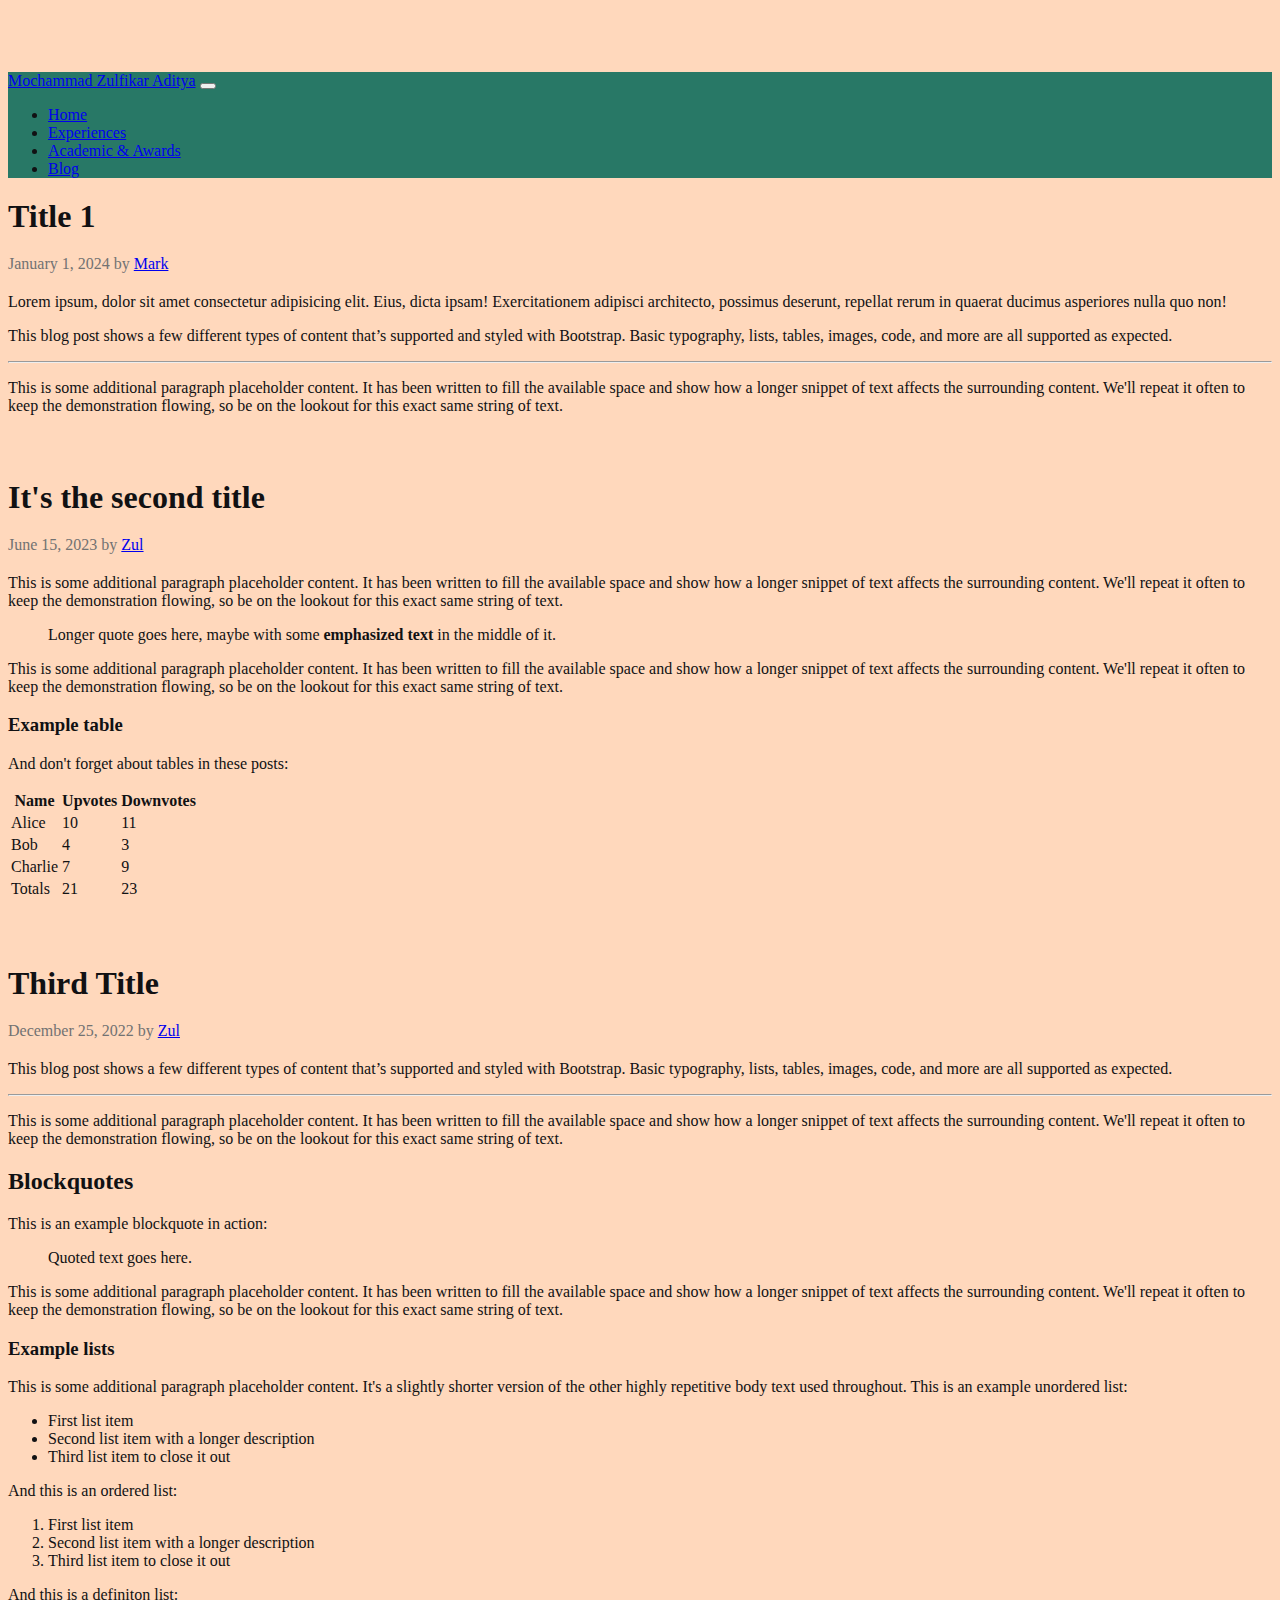
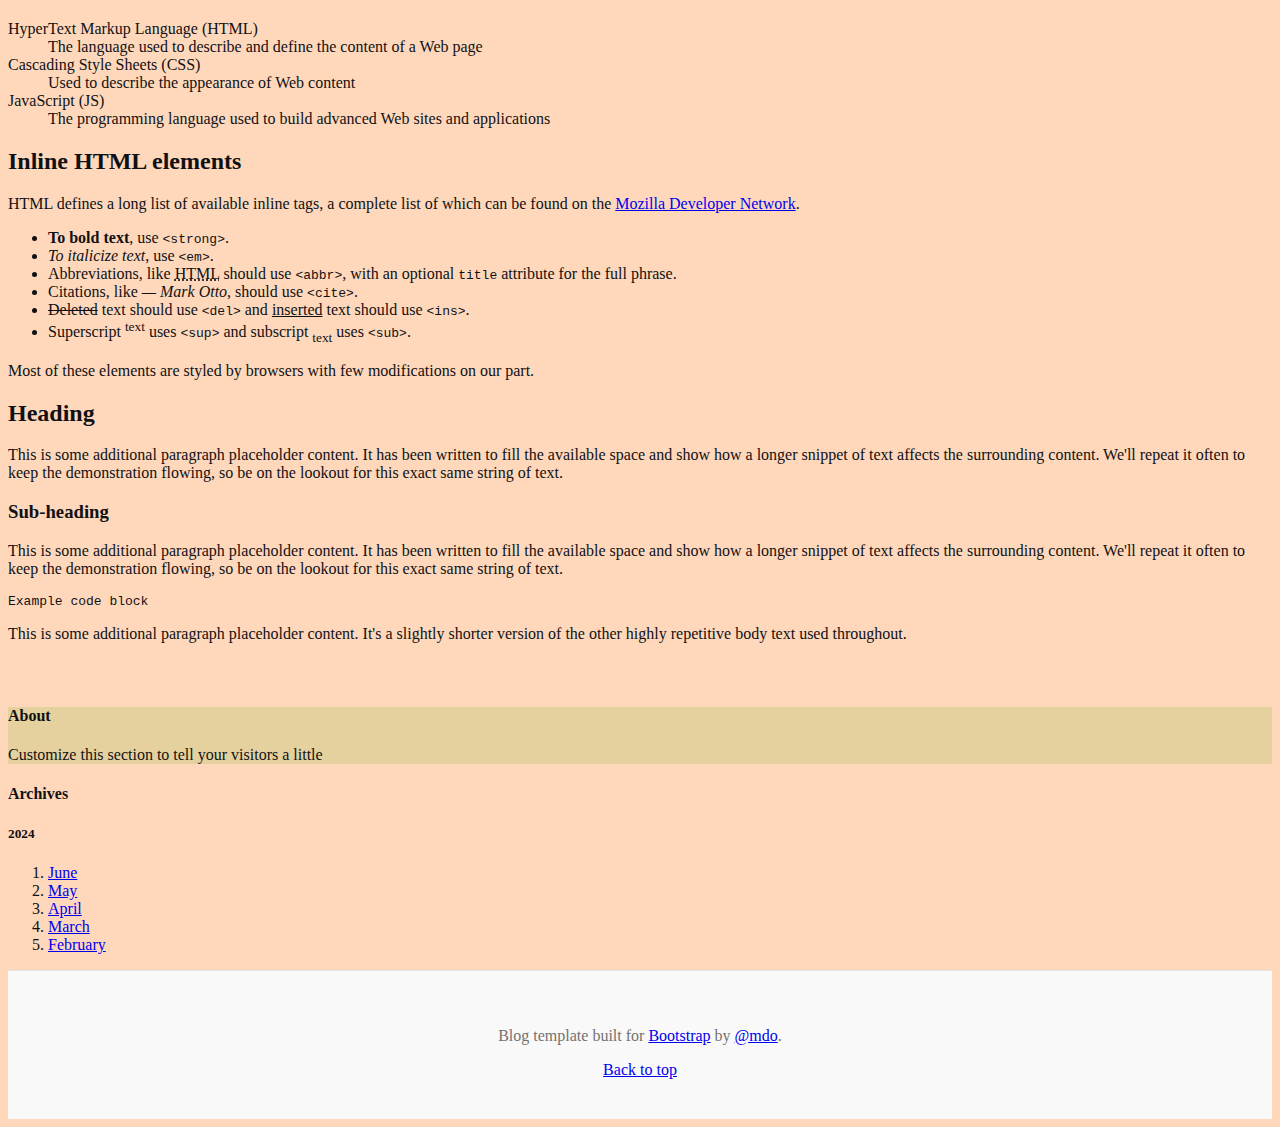
<file: blog.html>
<!DOCTYPE html>
<html lang="en">
  <head>
    <meta charset="utf-8" />
    <meta name="viewport" content="width=device-width, initial-scale=1" />
    <title>Mochammad Zulfikar Aditya | Professional Website</title>
    <link
      href="https://cdn.jsdelivr.net/npm/bootstrap@5.3.2/dist/css/bootstrap.min.css"
      rel="stylesheet"
      integrity="sha384-T3c6CoIi6uLrA9TneNEoa7RxnatzjcDSCmG1MXxSR1GAsXEV/Dwwykc2MPK8M2HN"
      crossorigin="anonymous"
    />
    <!-- Bootstrap Icon -->
    <link
      rel="stylesheet"
      href="https://cdn.jsdelivr.net/npm/bootstrap-icons@1.11.3/font/bootstrap-icons.min.css"
    />
    <!-- My CSS -->
    <link rel="stylesheet" href="css/blog.css" />
  </head>

  <body style="background-color: #ffd8bc; color: #111113">
    <!-- Start of Navigation Bar-->
    <nav
      class="navbar fixed-top navbar-expand-lg navbar-dark shadow-sm"
      style="background-color: #287866"
    >
      <div class="container">
        <a class="navbar-brand" href="#">Mochammad Zulfikar Aditya</a>
        <button
          class="navbar-toggler"
          type="button"
          data-bs-toggle="collapse"
          data-bs-target="#navbarNav"
          aria-controls="navbarNav"
          aria-expanded="false"
          aria-label="Toggle navigation"
        >
          <span class="navbar-toggler-icon"></span>
        </button>
        <div class="collapse navbar-collapse" id="navbarNav">
          <ul class="navbar-nav ms-auto">
            <li class="nav-item">
              <a class="nav-link" href="index.html">Home</a>
            </li>
            <li class="nav-item">
              <a class="nav-link" href="experiences.html">Experiences</a>
            </li>
            <li class="nav-item">
              <a class="nav-link" href="awards.html">Academic & Awards</a>
            </li>
            <li class="nav-item">
              <a class="nav-link active" aria-current="page" href="blog.html"
                >Blog</a
              >
            </li>
          </ul>
        </div>
      </div>
    </nav>

    <div class="container pt-2">
      <!-- <div class="row mb-3">
        <div class="col">
          <h1 class="section-title">Blog</h1>
        </div>
      </div> -->
      <section id="blog">
        <div class="row mb-3">
          <!-- Content of the BLOG -->
          <div class="col-xl-9 mb-3">
            <article class="blog-post">
              <h2>
                <a class="blog-post-title" href="blog-post-3.html">Title 1</a>
              </h2>
              <p class="blog-post-meta">
                January 1, 2024 by <a href="#">Mark</a>
              </p>

              <p>
                Lorem ipsum, dolor sit amet consectetur adipisicing elit. Eius,
                dicta ipsam! Exercitationem adipisci architecto, possimus
                deserunt, repellat rerum in quaerat ducimus asperiores nulla quo
                non!
              </p>

              <p>
                This blog post shows a few different types of content that’s
                supported and styled with Bootstrap. Basic typography, lists,
                tables, images, code, and more are all supported as expected.
              </p>
              <hr />
              <p>
                This is some additional paragraph placeholder content. It has
                been written to fill the available space and show how a longer
                snippet of text affects the surrounding content. We'll repeat it
                often to keep the demonstration flowing, so be on the lookout
                for this exact same string of text.
              </p>
            </article>
            <article class="blog-post">
              <h2>
                <a class="blog-post-title" href="blog-post-2.html"
                  >It's the second title</a
                >
              </h2>
              <p class="blog-post-meta">June 15, 2023 by <a href="#">Zul</a></p>

              <p>
                This is some additional paragraph placeholder content. It has
                been written to fill the available space and show how a longer
                snippet of text affects the surrounding content. We'll repeat it
                often to keep the demonstration flowing, so be on the lookout
                for this exact same string of text.
              </p>
              <blockquote>
                <p>
                  Longer quote goes here, maybe with some
                  <strong>emphasized text</strong> in the middle of it.
                </p>
              </blockquote>
              <p>
                This is some additional paragraph placeholder content. It has
                been written to fill the available space and show how a longer
                snippet of text affects the surrounding content. We'll repeat it
                often to keep the demonstration flowing, so be on the lookout
                for this exact same string of text.
              </p>
              <h3>Example table</h3>
              <p>And don't forget about tables in these posts:</p>
              <table class="table">
                <thead>
                  <tr>
                    <th>Name</th>
                    <th>Upvotes</th>
                    <th>Downvotes</th>
                  </tr>
                </thead>
                <tbody>
                  <tr>
                    <td>Alice</td>
                    <td>10</td>
                    <td>11</td>
                  </tr>
                  <tr>
                    <td>Bob</td>
                    <td>4</td>
                    <td>3</td>
                  </tr>
                  <tr>
                    <td>Charlie</td>
                    <td>7</td>
                    <td>9</td>
                  </tr>
                </tbody>
                <tfoot>
                  <tr>
                    <td>Totals</td>
                    <td>21</td>
                    <td>23</td>
                  </tr>
                </tfoot>
              </table>
            </article>
            <article class="blog-post">
              <h2>
                <a class="blog-post-title" href="blog-post-1.html"
                  >Third Title</a
                >
              </h2>
              <p class="blog-post-meta">
                December 25, 2022 by <a href="#">Zul</a>
              </p>

              <p>
                This blog post shows a few different types of content that’s
                supported and styled with Bootstrap. Basic typography, lists,
                tables, images, code, and more are all supported as expected.
              </p>
              <hr />
              <p>
                This is some additional paragraph placeholder content. It has
                been written to fill the available space and show how a longer
                snippet of text affects the surrounding content. We'll repeat it
                often to keep the demonstration flowing, so be on the lookout
                for this exact same string of text.
              </p>
              <h2>Blockquotes</h2>
              <p>This is an example blockquote in action:</p>
              <blockquote class="blockquote">
                <p>Quoted text goes here.</p>
              </blockquote>
              <p>
                This is some additional paragraph placeholder content. It has
                been written to fill the available space and show how a longer
                snippet of text affects the surrounding content. We'll repeat it
                often to keep the demonstration flowing, so be on the lookout
                for this exact same string of text.
              </p>
              <h3>Example lists</h3>
              <p>
                This is some additional paragraph placeholder content. It's a
                slightly shorter version of the other highly repetitive body
                text used throughout. This is an example unordered list:
              </p>
              <ul>
                <li>First list item</li>
                <li>Second list item with a longer description</li>
                <li>Third list item to close it out</li>
              </ul>
              <p>And this is an ordered list:</p>
              <ol>
                <li>First list item</li>
                <li>Second list item with a longer description</li>
                <li>Third list item to close it out</li>
              </ol>
              <p>And this is a definiton list:</p>
              <dl>
                <dt>HyperText Markup Language (HTML)</dt>
                <dd>
                  The language used to describe and define the content of a Web
                  page
                </dd>
                <dt>Cascading Style Sheets (CSS)</dt>
                <dd>Used to describe the appearance of Web content</dd>
                <dt>JavaScript (JS)</dt>
                <dd>
                  The programming language used to build advanced Web sites and
                  applications
                </dd>
              </dl>
              <h2>Inline HTML elements</h2>
              <p>
                HTML defines a long list of available inline tags, a complete
                list of which can be found on the
                <a
                  href="https://developer.mozilla.org/en-US/docs/Web/HTML/Element"
                  >Mozilla Developer Network</a
                >.
              </p>
              <ul>
                <li>
                  <strong>To bold text</strong>, use
                  <code class="language-plaintext highlighter-rouge"
                    >&lt;strong&gt;</code
                  >.
                </li>
                <li>
                  <em>To italicize text</em>, use
                  <code class="language-plaintext highlighter-rouge"
                    >&lt;em&gt;</code
                  >.
                </li>
                <li>
                  Abbreviations, like
                  <abbr title="HyperText Markup Langage">HTML</abbr> should use
                  <code class="language-plaintext highlighter-rouge"
                    >&lt;abbr&gt;</code
                  >, with an optional
                  <code class="language-plaintext highlighter-rouge"
                    >title</code
                  >
                  attribute for the full phrase.
                </li>
                <li>
                  Citations, like <cite>— Mark Otto</cite>, should use
                  <code class="language-plaintext highlighter-rouge"
                    >&lt;cite&gt;</code
                  >.
                </li>
                <li>
                  <del>Deleted</del> text should use
                  <code class="language-plaintext highlighter-rouge"
                    >&lt;del&gt;</code
                  >
                  and <ins>inserted</ins> text should use
                  <code class="language-plaintext highlighter-rouge"
                    >&lt;ins&gt;</code
                  >.
                </li>
                <li>
                  Superscript <sup>text</sup> uses
                  <code class="language-plaintext highlighter-rouge"
                    >&lt;sup&gt;</code
                  >
                  and subscript <sub>text</sub> uses
                  <code class="language-plaintext highlighter-rouge"
                    >&lt;sub&gt;</code
                  >.
                </li>
              </ul>
              <p>
                Most of these elements are styled by browsers with few
                modifications on our part.
              </p>
              <h2>Heading</h2>
              <p>
                This is some additional paragraph placeholder content. It has
                been written to fill the available space and show how a longer
                snippet of text affects the surrounding content. We'll repeat it
                often to keep the demonstration flowing, so be on the lookout
                for this exact same string of text.
              </p>
              <h3>Sub-heading</h3>
              <p>
                This is some additional paragraph placeholder content. It has
                been written to fill the available space and show how a longer
                snippet of text affects the surrounding content. We'll repeat it
                often to keep the demonstration flowing, so be on the lookout
                for this exact same string of text.
              </p>
              <pre><code>Example code block</code></pre>
              <p>
                This is some additional paragraph placeholder content. It's a
                slightly shorter version of the other highly repetitive body
                text used throughout.
              </p>
            </article>
          </div>

          <!-- Floating Navigations -->

          <div class="col-xl-3">
            <div class="position-sticky" style="top: 6rem">
              <div class="p-4 mb-3 rounded" style="background-color: #e5d19e">
                <!-- Possible color choice : #a9cef4 -->
                <h4 class="fst-italic">About</h4>
                <p class="mb-0">
                  Customize this section to tell your visitors a little
                </p>
              </div>
              <div class="p-4">
                <h4 class="fst-italic">Archives</h4>
                <h5>2024</h5>
                <ol class="list-unstyled mb-0">
                  <li>
                    <a
                      class="link-offset-2 link-underline link-underline-opacity-25"
                      href="#"
                      >June</a
                    >
                  </li>
                  <li><a href="#">May</a></li>
                  <li><a href="#">April</a></li>
                  <li><a href="#">March</a></li>
                  <li><a href="#">February</a></li>
                </ol>
              </div>
            </div>
          </div>
        </div>
      </section>
    </div>

    <!-- Start of Projects 
    <section id="blog">
      <div class="container">
        <div class="row text-center my-3">
          <div class="col">
            <h2>My Blog Postings</h2>
          </div>
        </div>
        <div class="row">
          <div class="col-md-4 mb-3">
            <div class="card">
              <img
                src="img/projects/projects-1.jpg"
                class="card-img-top"
                alt="Project 1"
              />
              <div class="card-body">
                <p class="card-text">
                  Some quick example text to build on the card title and make up
                  the bulk of the card's content.
                </p>
              </div>
            </div>
          </div>
          <div class="col-md-4 mb-3">
            <div class="card">
              <img
                src="img/projects/projects-2.jpg"
                class="card-img-top"
                alt="Project 2"
              />
              <div class="card-body">
                <p class="card-text">
                  Some quick example text to build on the card title and make up
                  the bulk of the card's content.
                </p>
              </div>
            </div>
          </div>
          <div class="col-md-4 mb-3">
            <div class="card">
              <img
                src="img/projects/projects-3.jpg"
                class="card-img-top"
                alt="Project 3"
              />
              <div class="card-body">
                <p class="card-text">
                  Some quick example text to build on the card title and make up
                  the bulk of the card's content.
                </p>
              </div>
            </div>
          </div>
        </div>
      </div>
    </section>
  -->

    <!-- Footer Section-->
    <footer class="blog-footer mt-auto">
      <p>
        Blog template built for
        <a href="https://getbootstrap.com/">Bootstrap</a> by
        <a href="https://twitter.com/mdo">@mdo</a>.
      </p>
      <p>
        <a href="#">Back to top</a>
      </p>
    </footer>

    <script
      src="https://cdn.jsdelivr.net/npm/bootstrap@5.3.2/dist/js/bootstrap.bundle.min.js"
      integrity="sha384-C6RzsynM9kWDrMNeT87bh95OGNyZPhcTNXj1NW7RuBCsyN/o0jlpcV8Qyq46cDfL"
      crossorigin="anonymous"
    ></script>
  </body>
</html>
</file>
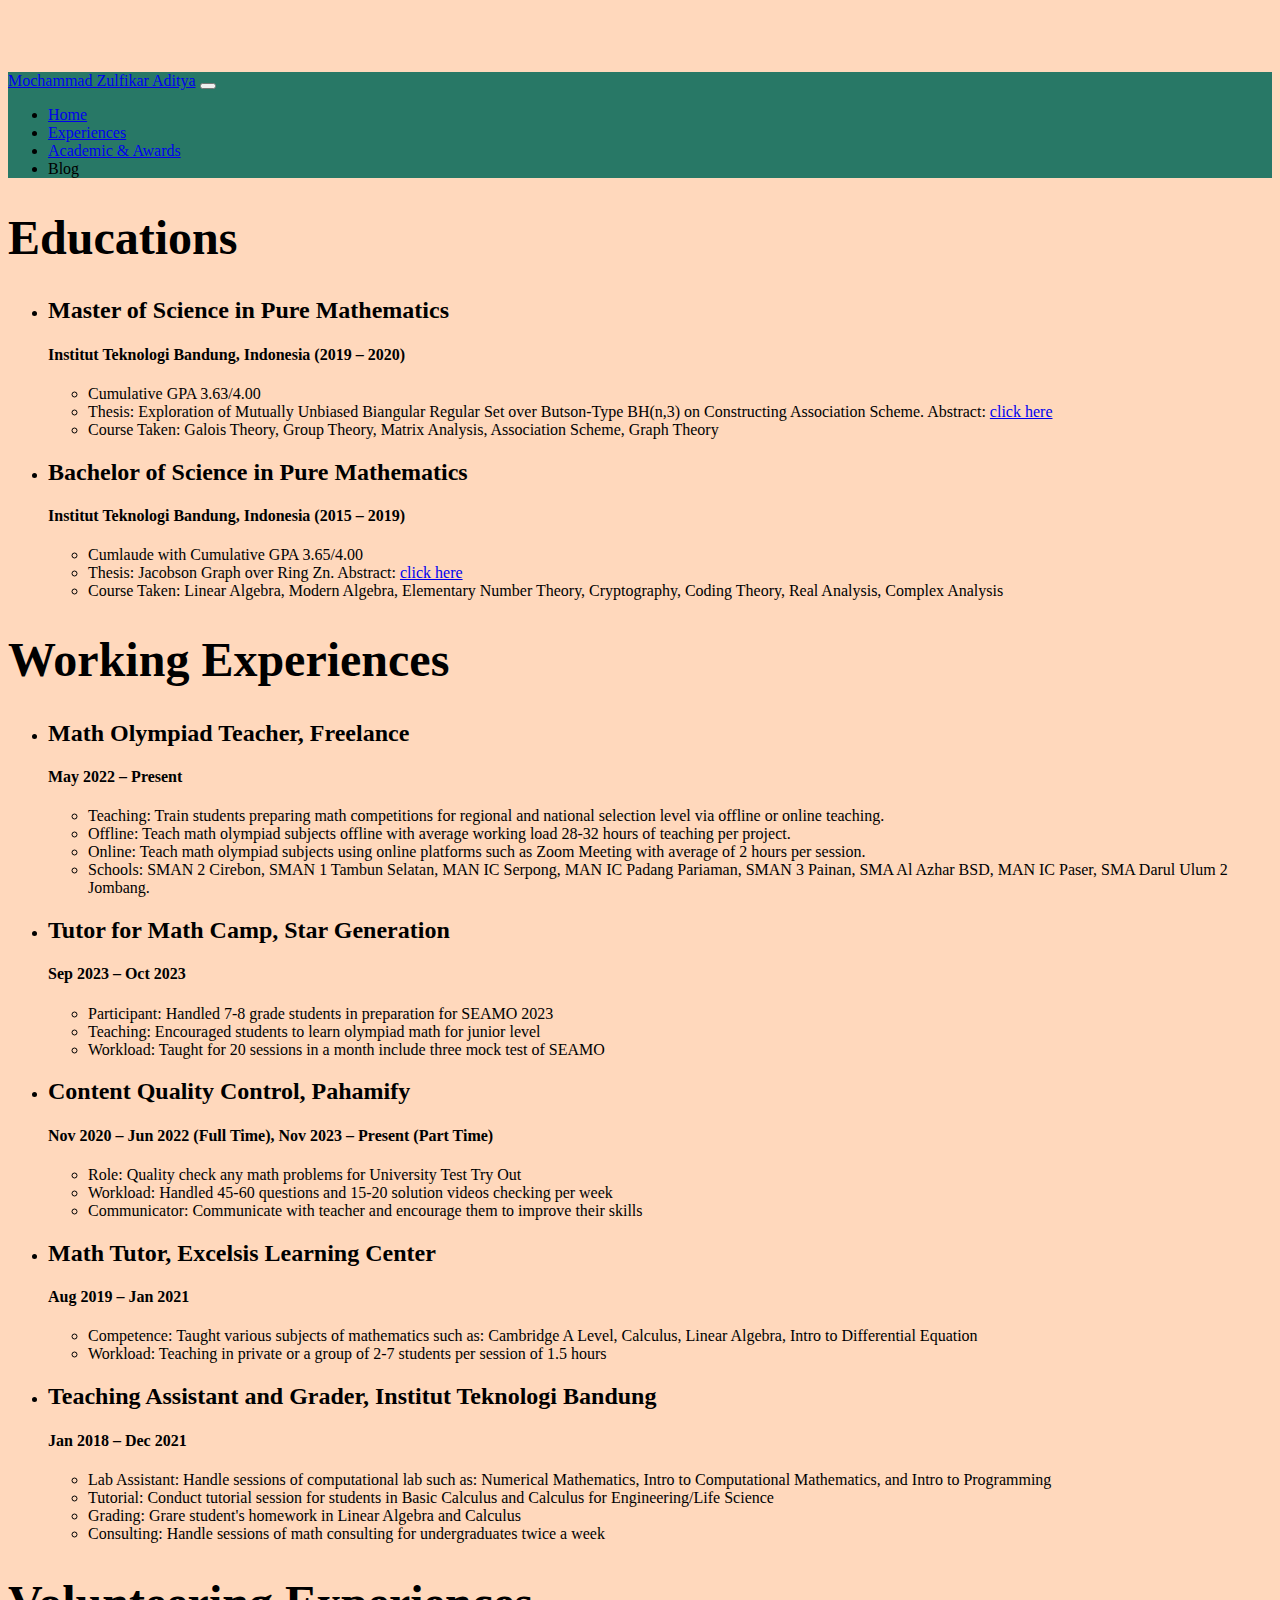
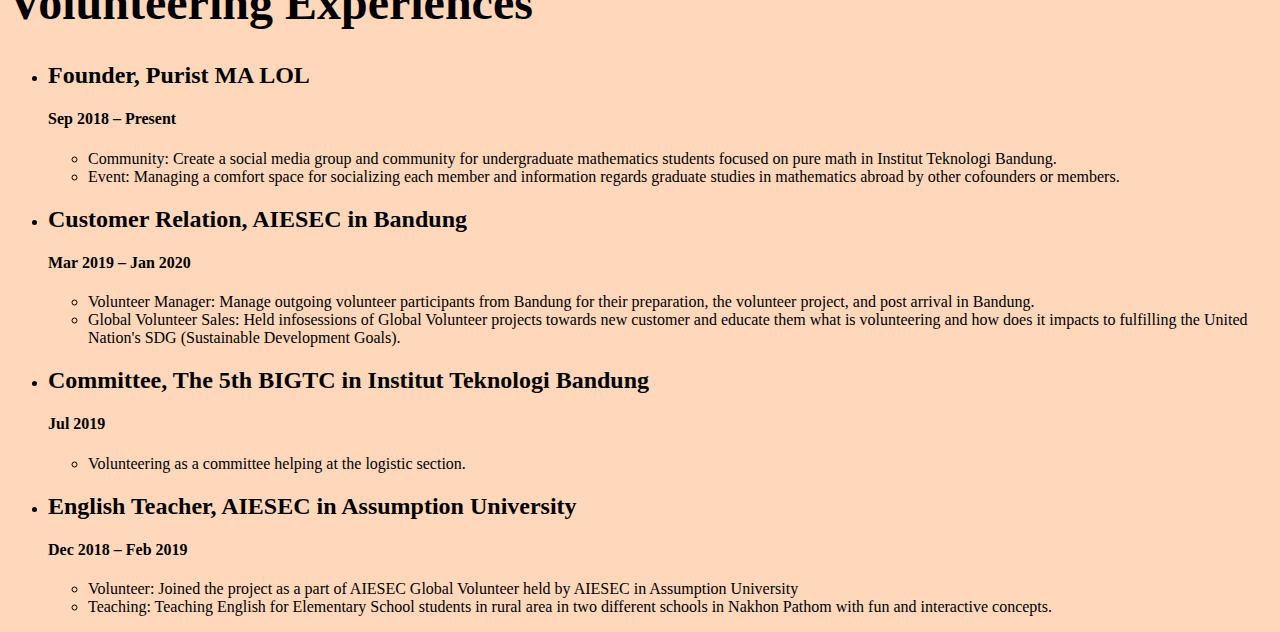
<file: experiences.html>
<!DOCTYPE html>
<html lang="en">
  <head>
    <meta charset="utf-8" />
    <meta name="viewport" content="width=device-width, initial-scale=1" />
    <title>Mochammad Zulfikar Aditya | The Experiences</title>
    <link
      href="https://cdn.jsdelivr.net/npm/bootstrap@5.3.2/dist/css/bootstrap.min.css"
      rel="stylesheet"
      integrity="sha384-T3c6CoIi6uLrA9TneNEoa7RxnatzjcDSCmG1MXxSR1GAsXEV/Dwwykc2MPK8M2HN"
      crossorigin="anonymous"
    />
    <!-- Bootstrap Icon -->
    <link
      rel="stylesheet"
      href="https://cdn.jsdelivr.net/npm/bootstrap-icons@1.11.3/font/bootstrap-icons.min.css"
    />
    <!-- My CSS -->
    <link rel="stylesheet" href="css/style.css" />
  </head>

  <body>
    <!-- Start of Navigation Bar-->
    <nav
      class="navbar fixed-top navbar-expand-lg navbar-dark shadow-sm"
      style="background-color: #287866"
    >
      <div class="container">
        <a class="navbar-brand" href="index.html">Mochammad Zulfikar Aditya</a>
        <button
          class="navbar-toggler"
          type="button"
          data-bs-toggle="collapse"
          data-bs-target="#navbarNav"
          aria-controls="navbarNav"
          aria-expanded="false"
          aria-label="Toggle navigation"
        >
          <span class="navbar-toggler-icon"></span>
        </button>
        <div class="collapse navbar-collapse" id="navbarNav">
          <ul class="navbar-nav ms-auto">
            <li class="nav-item">
              <a class="nav-link" href="index.html">Home</a>
            </li>
            <li class="nav-item">
              <a
                class="nav-link active"
                aria-current="page"
                href="experiences.html"
                >Experiences</a
              >
            </li>
            <li class="nav-item">
              <a class="nav-link" href="awards.html">Academic & Awards</a>
            </li>
            <li class="nav-item">
              <a class="nav-link disabled" aria-disabled="true">Blog</a>
            </li>
          </ul>
        </div>
      </div>
    </nav>

    <!-- Education ver.2 -->
    <section id="education">
      <div class="container pt-2">
        <div class="row mb-3">
          <div class="col">
            <h1 class="section-title">Educations</h1>
          </div>
        </div>
        <div class="row mb-3">
          <div class="col-xl-7 mb-3">
            <ul class="list-group">
              <li class="list-group-item">
                <h2>Master of Science in Pure Mathematics</h2>
                <h4>
                  Institut Teknologi Bandung, Indonesia (2019 &ndash; 2020)
                </h4>
                <ul class="fs-5">
                  <li>Cumulative GPA 3.63/4.00</li>
                  <li>
                    Thesis: Exploration of Mutually Unbiased Biangular Regular
                    Set over Butson-Type BH(n,3) on Constructing Association
                    Scheme. Abstract:
                    <a
                      href="https://digilib.itb.ac.id/gdl/view/50028/Mochammad-Zulfikar-Aditya?rows=1222&per_page=3"
                      target="_blank"
                      >click here</a
                    >
                  </li>
                  <li>
                    Course Taken: Galois Theory, Group Theory, Matrix Analysis,
                    Association Scheme, Graph Theory
                  </li>
                </ul>
              </li>
              <li class="list-group-item">
                <h2>Bachelor of Science in Pure Mathematics</h2>
                <h4>
                  Institut Teknologi Bandung, Indonesia (2015 &ndash; 2019)
                </h4>
                <ul class="fs-5">
                  <li>Cumlaude with Cumulative GPA 3.65/4.00</li>
                  <li>
                    Thesis: Jacobson Graph over Ring Zn. Abstract:
                    <a
                      href="https://digilib.itb.ac.id/gdl/view/39071/Mochammad-Zulfikar-Aditya?rows=1223&per_page=2"
                      target="_blank"
                      >click here</a
                    >
                  </li>
                  <li>
                    Course Taken: Linear Algebra, Modern Algebra, Elementary
                    Number Theory, Cryptography, Coding Theory, Real Analysis,
                    Complex Analysis
                  </li>
                </ul>
              </li>
            </ul>
          </div>
        </div>
      </div>
    </section>

    <!-- Working Experience -->
    <section id="work-experience">
      <div class="container">
        <div class="row mb-3">
          <div class="col">
            <h1 class="section-title">Working Experiences</h1>
          </div>
        </div>
        <div class="row mb-3">
          <div class="col-xl-8 mb-3">
            <ul class="list-group">
              <li class="list-group-item">
                <h2>Math Olympiad Teacher, Freelance</h2>
                <h4>May 2022 &ndash; Present</h4>
                <ul class="fs-5">
                  <li>
                    <span class="fw-bold">Teaching:</span> Train students
                    preparing math competitions for regional and national
                    selection level via offline or online teaching.
                  </li>
                  <li>
                    <span class="fw-bold">Offline:</span> Teach math olympiad
                    subjects offline with average working load 28-32 hours of
                    teaching per project.
                  </li>
                  <li>
                    <span class="fw-bold">Online:</span> Teach math olympiad
                    subjects using online platforms such as Zoom Meeting with
                    average of 2 hours per session.
                  </li>
                  <li>
                    <span class="fw-bold">Schools:</span> SMAN 2 Cirebon, SMAN 1
                    Tambun Selatan, MAN IC Serpong, MAN IC Padang Pariaman, SMAN
                    3 Painan, SMA Al Azhar BSD, MAN IC Paser, SMA Darul Ulum 2
                    Jombang.
                  </li>
                </ul>
              </li>
              <li class="list-group-item">
                <h2>Tutor for Math Camp, Star Generation</h2>
                <h4>Sep 2023 &ndash; Oct 2023</h4>
                <ul class="fs-5">
                  <li>
                    <span class="fw-bold">Participant:</span> Handled 7-8 grade
                    students in preparation for SEAMO 2023
                  </li>
                  <li>
                    <span class="fw-bold">Teaching:</span> Encouraged students
                    to learn olympiad math for junior level
                  </li>
                  <li>
                    <span class="fw-bold">Workload:</span> Taught for 20
                    sessions in a month include three mock test of SEAMO
                  </li>
                </ul>
              </li>
              <li class="list-group-item">
                <h2>Content Quality Control, Pahamify</h2>
                <h4>
                  Nov 2020 &ndash; Jun 2022 (Full Time), Nov 2023 &ndash;
                  Present (Part Time)
                </h4>
                <ul class="fs-5">
                  <li>
                    <span class="fw-bold">Role:</span> Quality check any math
                    problems for University Test Try Out
                  </li>
                  <li>
                    <span class="fw-bold">Workload:</span> Handled 45-60
                    questions and 15-20 solution videos checking per week
                  </li>
                  <li>
                    <span class="fw-bold">Communicator:</span> Communicate with
                    teacher and encourage them to improve their skills
                  </li>
                </ul>
              </li>
              <li class="list-group-item">
                <h2>Math Tutor, Excelsis Learning Center</h2>
                <h4>Aug 2019 &ndash; Jan 2021</h4>
                <ul class="fs-5">
                  <li>
                    <span class="fw-bold">Competence:</span> Taught various
                    subjects of mathematics such as: Cambridge A Level,
                    Calculus, Linear Algebra, Intro to Differential Equation
                  </li>
                  <li>
                    <span class="fw-bold">Workload:</span> Teaching in private
                    or a group of 2-7 students per session of 1.5 hours
                  </li>
                </ul>
              </li>
              <li class="list-group-item">
                <h2>
                  Teaching Assistant and Grader, Institut Teknologi Bandung
                </h2>
                <h4>Jan 2018 &ndash; Dec 2021</h4>
                <ul class="fs-5">
                  <li>
                    <span class="fw-bold">Lab Assistant:</span> Handle sessions
                    of computational lab such as: Numerical Mathematics, Intro
                    to Computational Mathematics, and Intro to Programming
                  </li>
                  <li>
                    <span class="fw-bold">Tutorial:</span> Conduct tutorial
                    session for students in Basic Calculus and Calculus for
                    Engineering/Life Science
                  </li>
                  <li>
                    <span class="fw-bold">Grading:</span> Grare student's
                    homework in Linear Algebra and Calculus
                  </li>
                  <li>
                    <span class="fw-bold">Consulting:</span> Handle sessions of
                    math consulting for undergraduates twice a week
                  </li>
                </ul>
              </li>
            </ul>
          </div>
        </div>
      </div>
    </section>

    <!-- Volunteer Experience -->
    <section id="volunteer-experience">
      <div class="container">
        <div class="row mb-3">
          <div class="col">
            <h1 class="section-title">Volunteering Experiences</h1>
          </div>
        </div>
        <div class="row mb-3">
          <div class="col-xl-8 mb-3">
            <ul class="list-group">
              <li class="list-group-item">
                <h2>Founder, Purist MA LOL</h2>
                <h4>Sep 2018 &ndash; Present</h4>
                <ul class="fs-5">
                  <li>
                    <span class="fw-bold">Community:</span> Create a social
                    media group and community for undergraduate mathematics
                    students focused on pure math in Institut Teknologi Bandung.
                  </li>
                  <li>
                    <span class="fw-bold">Event:</span> Managing a comfort space
                    for socializing each member and information regards graduate
                    studies in mathematics abroad by other cofounders or
                    members.
                  </li>
                </ul>
              </li>
              <li class="list-group-item">
                <h2>Customer Relation, AIESEC in Bandung</h2>
                <h4>Mar 2019 &ndash; Jan 2020</h4>
                <ul class="fs-5">
                  <li>
                    <span class="fw-bold">Volunteer Manager:</span> Manage
                    outgoing volunteer participants from Bandung for their
                    preparation, the volunteer project, and post arrival in
                    Bandung.
                  </li>
                  <li>
                    <span class="fw-bold">Global Volunteer Sales:</span> Held
                    infosessions of Global Volunteer projects towards new
                    customer and educate them what is volunteering and how does
                    it impacts to fulfilling the United Nation's SDG
                    (Sustainable Development Goals).
                  </li>
                </ul>
              </li>
              <li class="list-group-item">
                <h2>Committee, The 5th BIGTC in Institut Teknologi Bandung</h2>
                <h4>Jul 2019</h4>
                <ul class="fs-5">
                  <li>
                    Volunteering as a committee helping at the logistic section.
                  </li>
                </ul>
              </li>
              <li class="list-group-item">
                <h2>English Teacher, AIESEC in Assumption University</h2>
                <h4>Dec 2018 &ndash; Feb 2019</h4>
                <ul class="fs-5">
                  <li>
                    <span class="fw-bold">Volunteer:</span> Joined the project
                    as a part of AIESEC Global Volunteer held by AIESEC in
                    Assumption University
                  </li>
                  <li>
                    <span class="fw-bold">Teaching:</span> Teaching English for
                    Elementary School students in rural area in two different
                    schools in Nakhon Pathom with fun and interactive concepts.
                  </li>
                </ul>
              </li>
            </ul>
          </div>
        </div>
      </div>
    </section>
    <!-- Under Construction
    <section id="about">
      <div class="container">
        <div class="row text-center mb-3">
          <div class="col">
            <h2>Contacts</h2>
          </div>
        </div>
        <div
          class="row justify-content-center fs-5 text-center"
        >
          <div class="col-md-4 mb-3">
            Lorem ipsum dolor sit amet consectetur
            adipisicing elit. Animi cupiditate
            quisquam ad laudantium distinctio rem
            praesentium repellendus libero
            expedita quasi!
          </div>
          <div class="col-md-4 mb-3">
            Lorem ipsum dolor sit amet consectetur
            adipisicing elit. Tempora veritatis
            animi aliquid aperiam, fugit qui quod
            aut ratione unde deserunt.
          </div>
        </div>
      </div>
    </section>
  -->

    <script
      src="https://cdn.jsdelivr.net/npm/bootstrap@5.3.2/dist/js/bootstrap.bundle.min.js"
      integrity="sha384-C6RzsynM9kWDrMNeT87bh95OGNyZPhcTNXj1NW7RuBCsyN/o0jlpcV8Qyq46cDfL"
      crossorigin="anonymous"
    ></script>
  </body>
</html>
</file>
<file: css/style.css>
body {
  background-color: #ffd8bc;
  color: #000000;
  padding-top: 4rem;
}

.jumbotron {
  padding-top: 2rem;
}

.list-group-item {
  background-color: #ffd8bc;
}

#contact {
  background-color: #fffeff;
  padding-top: 2rem;
  padding-bottom: 4rem;
}

.section-title {
  font-size: 3rem;
}
</file>
<file: css/blog.css>
/*
* Website Template
*/
body {
  background-color: #ffd8bc;
  color: #000000;
  padding-top: 4rem;
}

.jumbotron {
  padding-top: 2rem;
}

.list-group-item {
  background-color: #ffd8bc;
}

#contact {
  background-color: #fffeff;
  padding-top: 2rem;
  padding-bottom: 4rem;
}

.section-title {
  font-size: 3rem;
}

/*
 * Blog posts
 */
.blog-post {
  margin-bottom: 4rem;
}
.blog-post-title {
  margin-bottom: 0.25rem;
  font-size: 2rem;
}
.blog-post-meta {
  margin-bottom: 1.25rem;
  color: #727272;
}

a.blog-post-title,
a:hover.blog-post-title,
a:focus.blog-post-title,
a:active.blog-post-title {
  text-decoration: none;
  color: inherit;
}

/*
* Footer
*/

.blog-footer {
  padding: 2.5rem 0;
  color: #727272;
  text-align: center;
  background-color: #f9f9f9;
  border-top: 0.05rem solid #e5e5e5;
}
.blog-footer p:last-child {
  margin-bottom: 0;
}
</file>
